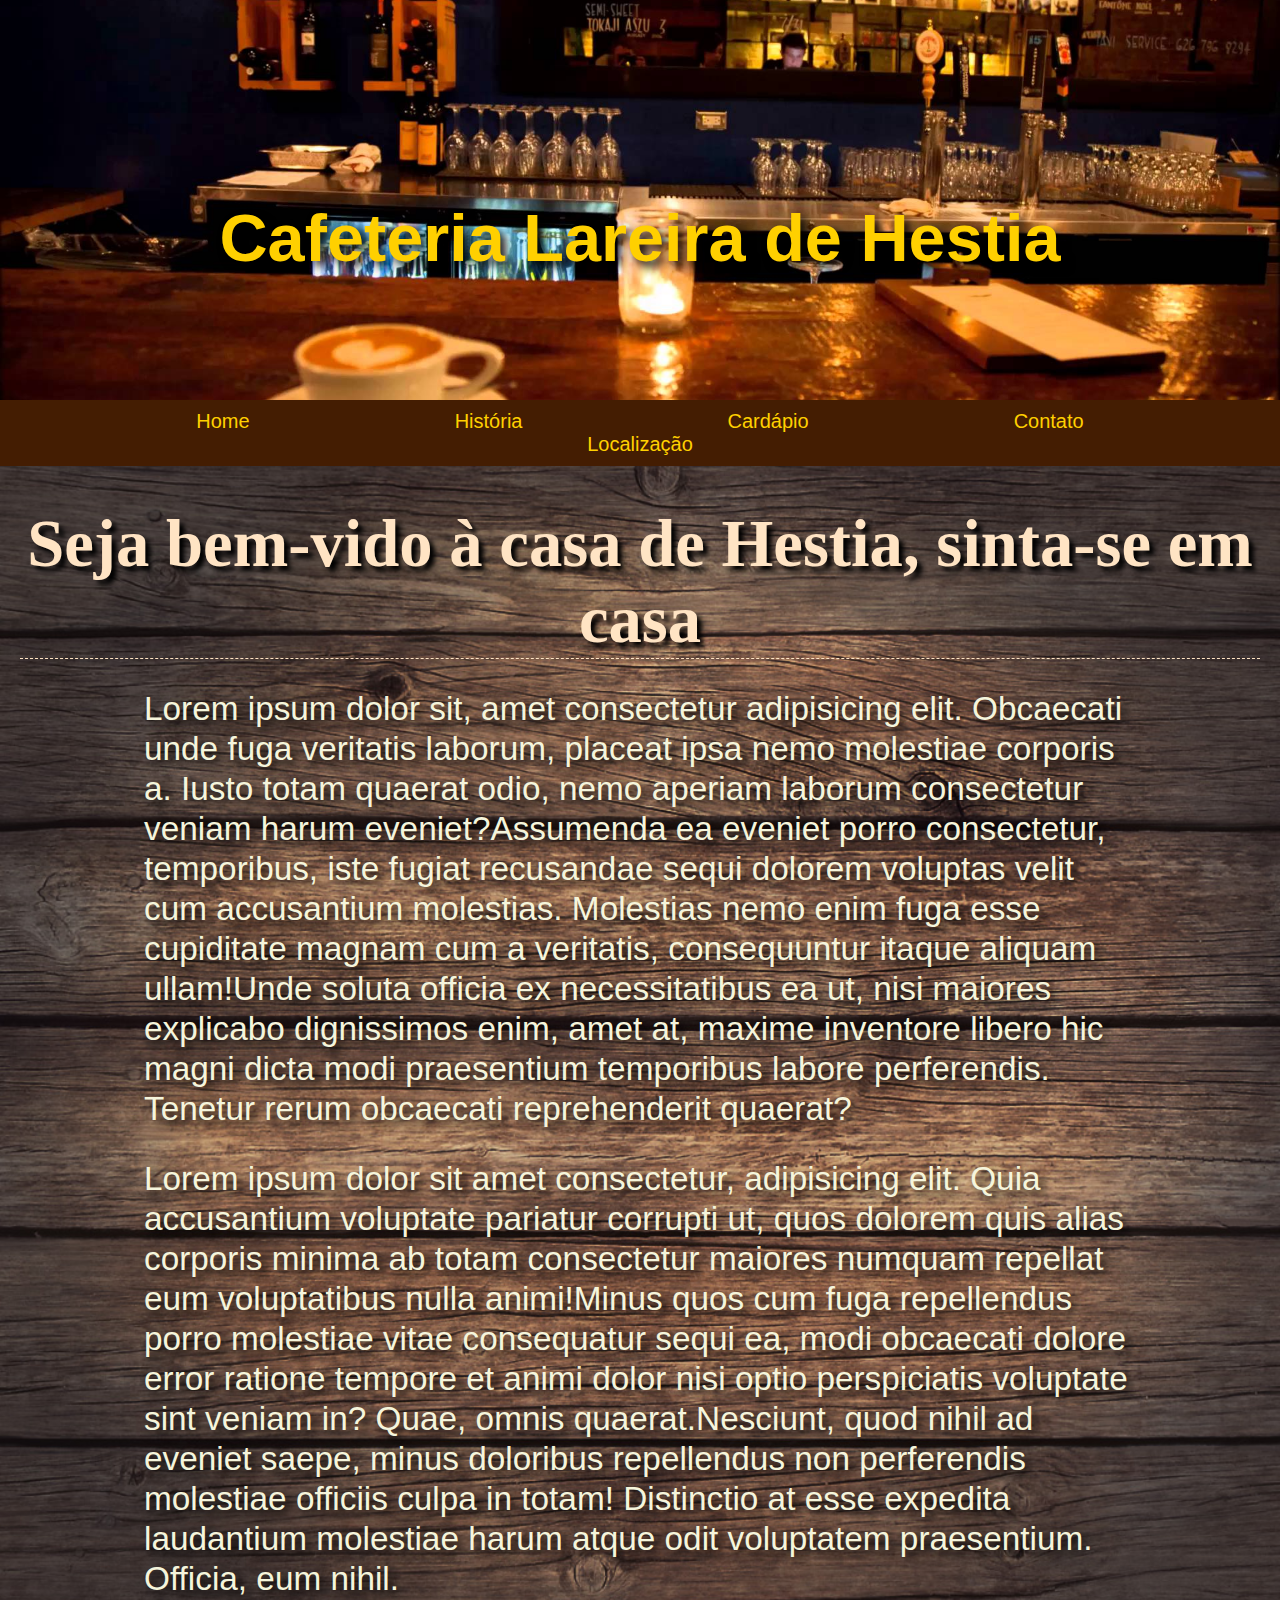
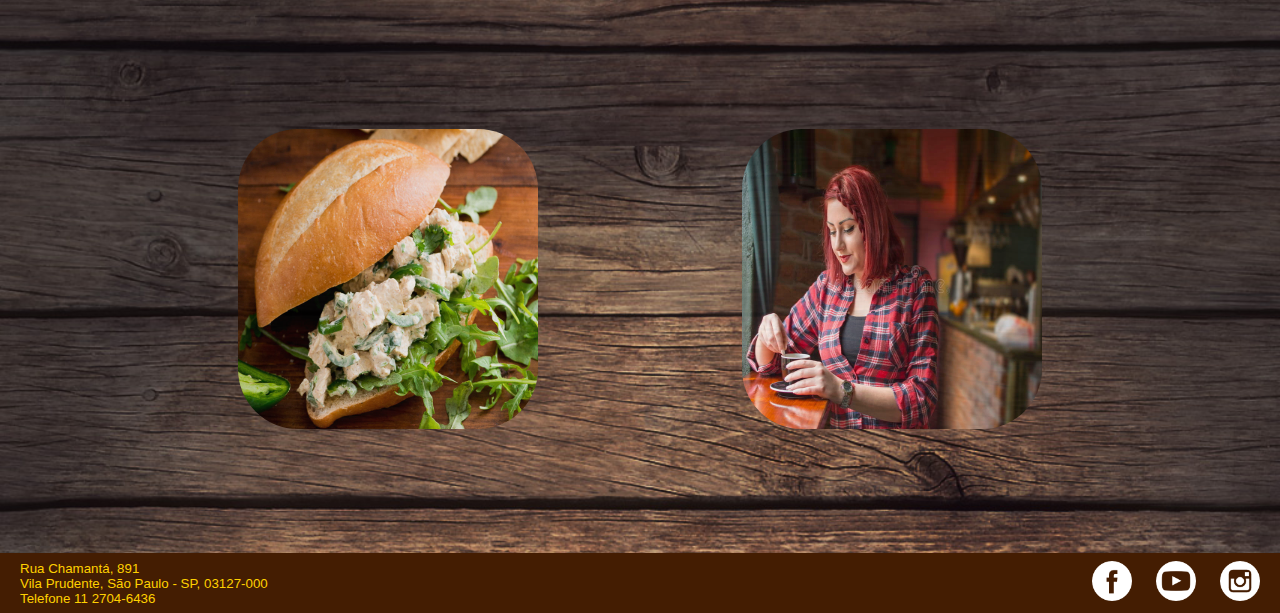
<file: 2-06042022/cafeteria/index.html>
<!DOCTYPE html>
<html lang="pt-br">
<head>
    <meta charset="UTF-8">
    <meta http-equiv="X-UA-Compatible" content="IE=edge">
    <meta name="viewport" content="width=device-width, initial-scale=1.0">
    <meta name="keywords" content="Cafeteria,café,bolo,croissant">
    <link rel="stylesheet" href="css/styles.css">
    <title>Lareira de Hestia</title>
</head>
<body>
    <header>
        <h1>Cafeteria Lareira de Hestia</h1>
    </header>
    <nav>
        <ul>
            <li><a href="index.html">Home</a></li>
            <li><a href="historia.html">História</a></li>
            <li><a href="cardapio.html">Cardápio</a></li>
            <li><a href="contato.html">Contato</a></li>
            <li><a href="localizacao.html">Localização</a></li>
        </ul>
    </nav>
    <main>
        <h2>Seja bem-vido à casa de Hestia, sinta-se em casa</h2>
        <p><span>Lorem ipsum dolor sit, amet consectetur adipisicing elit. Obcaecati unde fuga veritatis laborum, placeat ipsa nemo molestiae corporis a. Iusto totam quaerat odio, nemo aperiam laborum consectetur veniam harum eveniet?</span><span>Assumenda ea eveniet porro consectetur, temporibus, iste fugiat recusandae sequi dolorem voluptas velit cum accusantium molestias. Molestias nemo enim fuga esse cupiditate magnam cum a veritatis, consequuntur itaque aliquam ullam!</span><span>Unde soluta officia ex necessitatibus ea ut, nisi maiores explicabo dignissimos enim, amet at, maxime inventore libero hic magni dicta modi praesentium temporibus labore perferendis. Tenetur rerum obcaecati reprehenderit quaerat?</span></p>
        <p><span>Lorem ipsum dolor sit amet consectetur, adipisicing elit. Quia accusantium voluptate pariatur corrupti ut, quos dolorem quis alias corporis minima ab totam consectetur maiores numquam repellat eum voluptatibus nulla animi!</span><span>Minus quos cum fuga repellendus porro molestiae vitae consequatur sequi ea, modi obcaecati dolore error ratione tempore et animi dolor nisi optio perspiciatis voluptate sint veniam in? Quae, omnis quaerat.</span><span>Nesciunt, quod nihil ad eveniet saepe, minus doloribus repellendus non perferendis molestiae officiis culpa in totam! Distinctio at esse expedita laudantium molestiae harum atque odit voluptatem praesentium. Officia, eum nihil.</span></p>
        <div id="imghome">
            <img src="img/lanche11.jpg" alt="Lanche natural de frango">
            <img src="img/tomarcafe3.jpg" alt="Mulher ruiva tomando café">
        </div>
    </main>
    <footer>
        <div id="endereco">
            Rua Chamantá, 891 <br>
            Vila Prudente, São Paulo - SP, 03127-000 <br>
            Telefone 11 2704-6436
        </div>
        
        <div id="redes">
            <ul>
                <li><a href="https://www.facebook.com" target="_blank"><img src="img/facebook.png" alt="Acesse nosso Facebook"></a></li>
                <li><a href="https://www.youtube.com" target="_blank"><img src="img/youtube.png" alt="Acesse nosso YouTube"></a></li>
                <li><a href="https://www.instagram.com" target="_blank"><img src="img/instagram.png" alt="Acesse nosso Instagram"></a></li>
            </ul>
        </div>
    </footer>

</body>
</html>
</file>
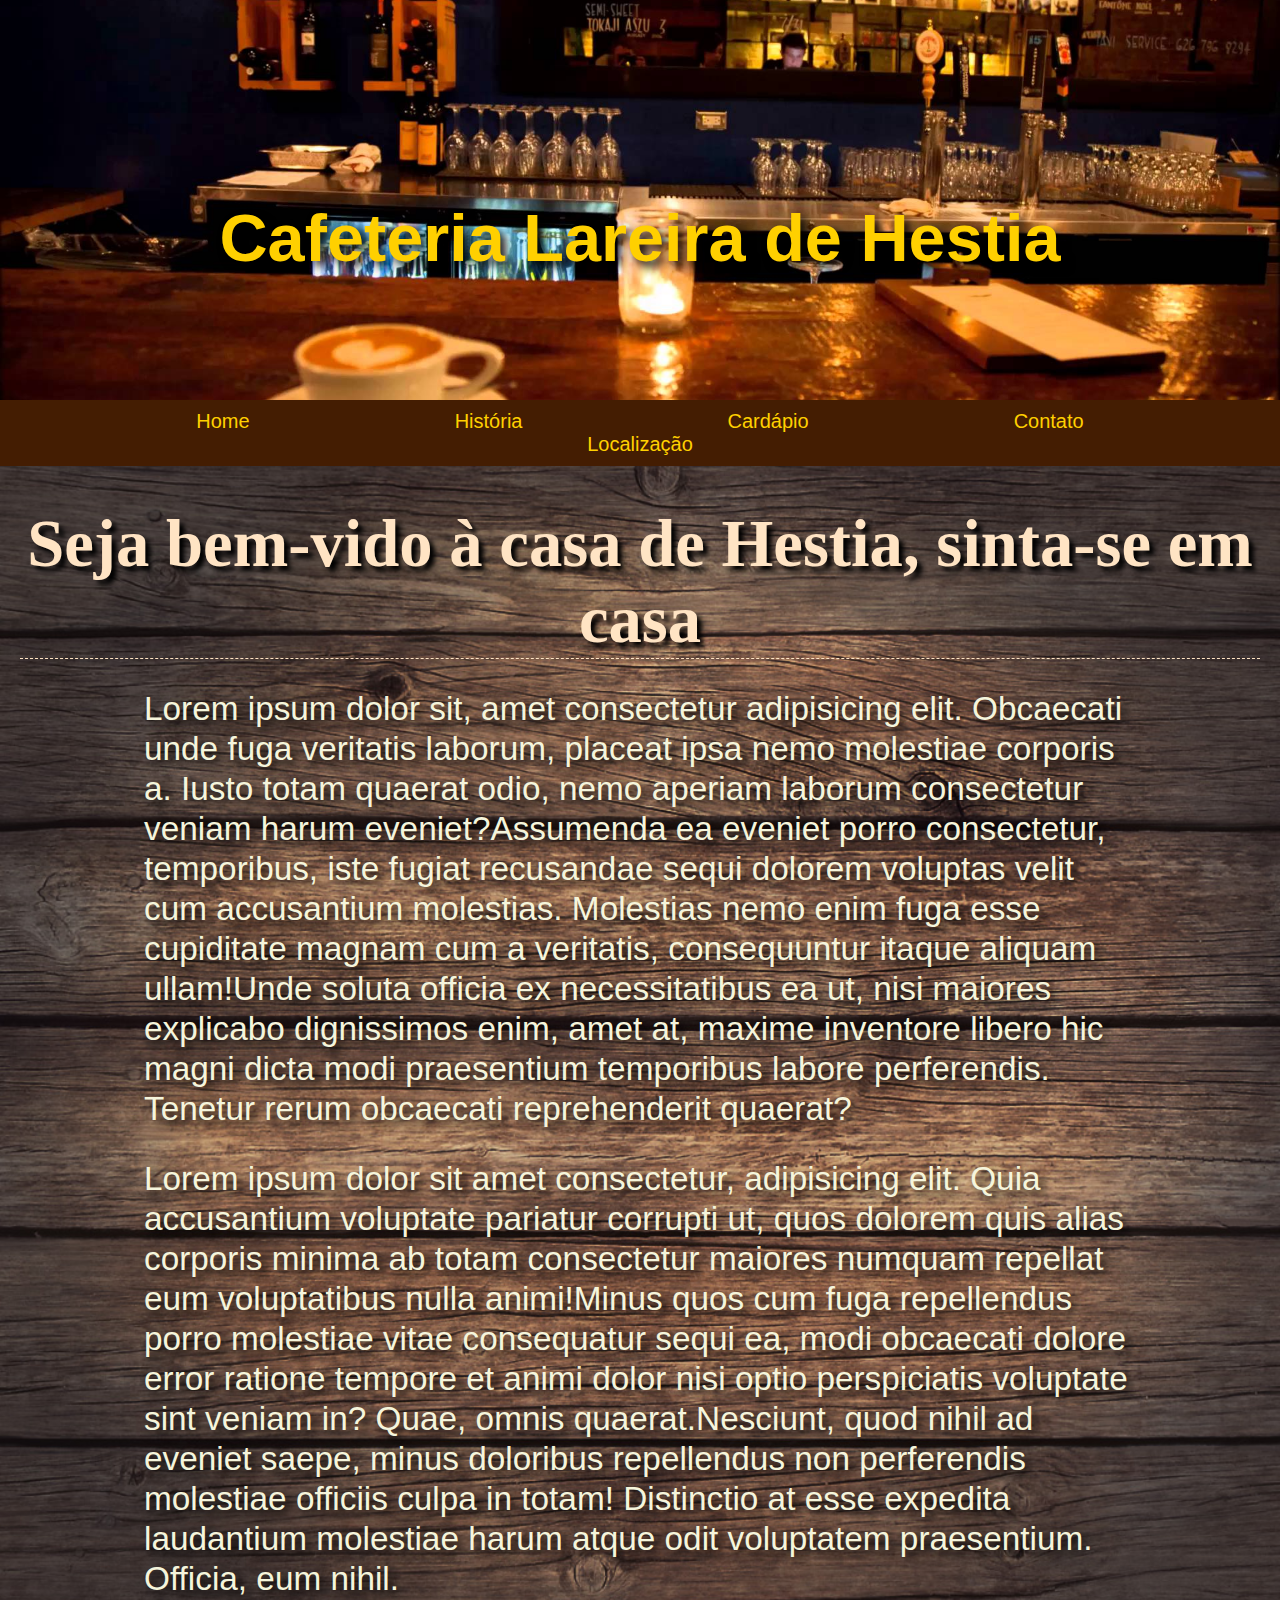
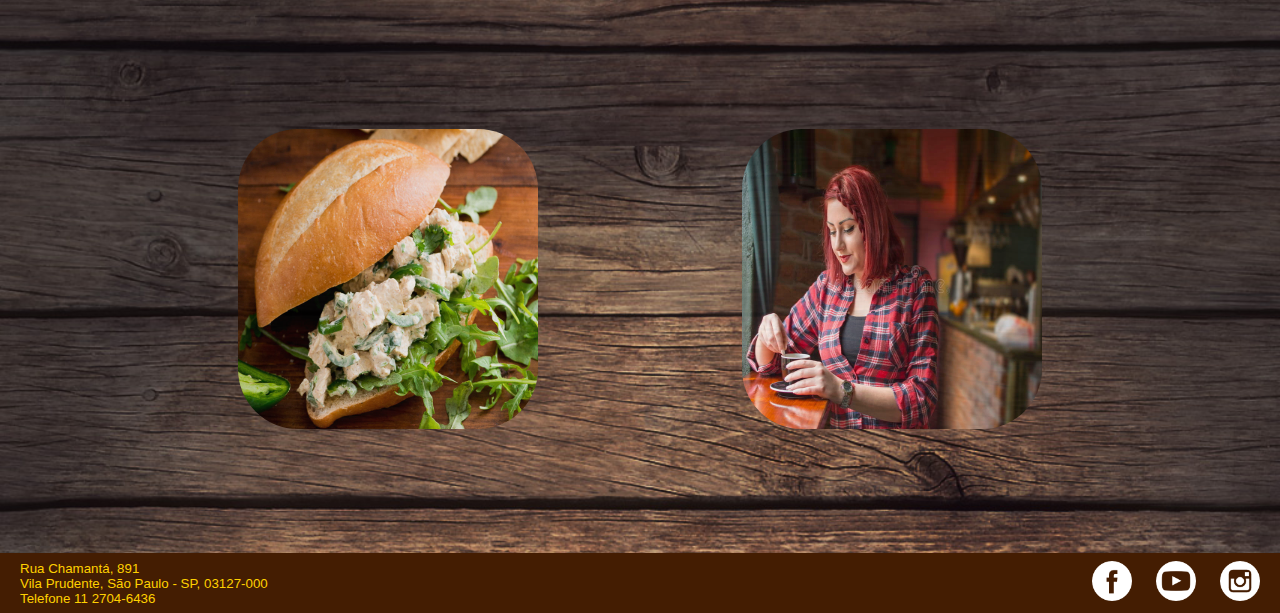
<file: 4-13042022/cafeteria/index.html>
<!DOCTYPE html>
<html lang="pt-br">
<head>
    <meta charset="UTF-8">
    <meta http-equiv="X-UA-Compatible" content="IE=edge">
    <meta name="viewport" content="width=device-width, initial-scale=1.0">
    <meta name="keywords" content="Cafeteria,café,bolo,croissant">
    <link rel="stylesheet" href="css/styles.css">
    <title>Lareira de Hestia</title>
</head>
<body>
    <header>
        <a id="abrir" href="#" onclick="abrir()">&#9776;</a>
        <h1>Cafeteria Lareira de Hestia</h1>
    </header>
    <nav>
        <a id="fechar" href="#" onclick="fechar()">&times;</a>
        <ul>
            <li><a href="index.html">Home</a></li>
            <li><a href="historia.html">História</a></li>
            <li><a href="cardapio.html">Cardápio</a></li>
            <li><a href="contato.html">Contato</a></li>
            <li><a href="localizacao.html">Localização</a></li>
        </ul>
    </nav>
    <main>
        <h2>Seja bem-vido à casa de Hestia, sinta-se em casa</h2>
        <p><span>Lorem ipsum dolor sit, amet consectetur adipisicing elit. Obcaecati unde fuga veritatis laborum, placeat ipsa nemo molestiae corporis a. Iusto totam quaerat odio, nemo aperiam laborum consectetur veniam harum eveniet?</span><span>Assumenda ea eveniet porro consectetur, temporibus, iste fugiat recusandae sequi dolorem voluptas velit cum accusantium molestias. Molestias nemo enim fuga esse cupiditate magnam cum a veritatis, consequuntur itaque aliquam ullam!</span><span>Unde soluta officia ex necessitatibus ea ut, nisi maiores explicabo dignissimos enim, amet at, maxime inventore libero hic magni dicta modi praesentium temporibus labore perferendis. Tenetur rerum obcaecati reprehenderit quaerat?</span></p>
        <p><span>Lorem ipsum dolor sit amet consectetur, adipisicing elit. Quia accusantium voluptate pariatur corrupti ut, quos dolorem quis alias corporis minima ab totam consectetur maiores numquam repellat eum voluptatibus nulla animi!</span><span>Minus quos cum fuga repellendus porro molestiae vitae consequatur sequi ea, modi obcaecati dolore error ratione tempore et animi dolor nisi optio perspiciatis voluptate sint veniam in? Quae, omnis quaerat.</span><span>Nesciunt, quod nihil ad eveniet saepe, minus doloribus repellendus non perferendis molestiae officiis culpa in totam! Distinctio at esse expedita laudantium molestiae harum atque odit voluptatem praesentium. Officia, eum nihil.</span></p>
        <div id="imghome">
            <img src="img/lanche11.jpg" alt="Lanche natural de frango">
            <img src="img/tomarcafe3.jpg" alt="Mulher ruiva tomando café">
        </div>
    </main>
    <footer>
        <div id="endereco">
            Rua Chamantá, 891 <br>
            Vila Prudente, São Paulo - SP, 03127-000 <br>
            Telefone 11 2704-6436
        </div>
        
        <div id="redes">
            <ul>
                <li><a href="https://www.facebook.com" target="_blank"><img src="img/facebook.png" alt="Acesse nosso Facebook"></a></li>
                <li><a href="https://www.youtube.com" target="_blank"><img src="img/youtube.png" alt="Acesse nosso YouTube"></a></li>
                <li><a href="https://www.instagram.com" target="_blank"><img src="img/instagram.png" alt="Acesse nosso Instagram"></a></li>
            </ul>
        </div>
    </footer>

    <script>
        function abrir(){
            document.getElementsByTagName("nav")[0].style.left="0px"
        }
        function fechar(){
            document.getElementsByTagName("nav")[0].style.left="-200px"
        }
    </script>

</body>
</html>
</file>
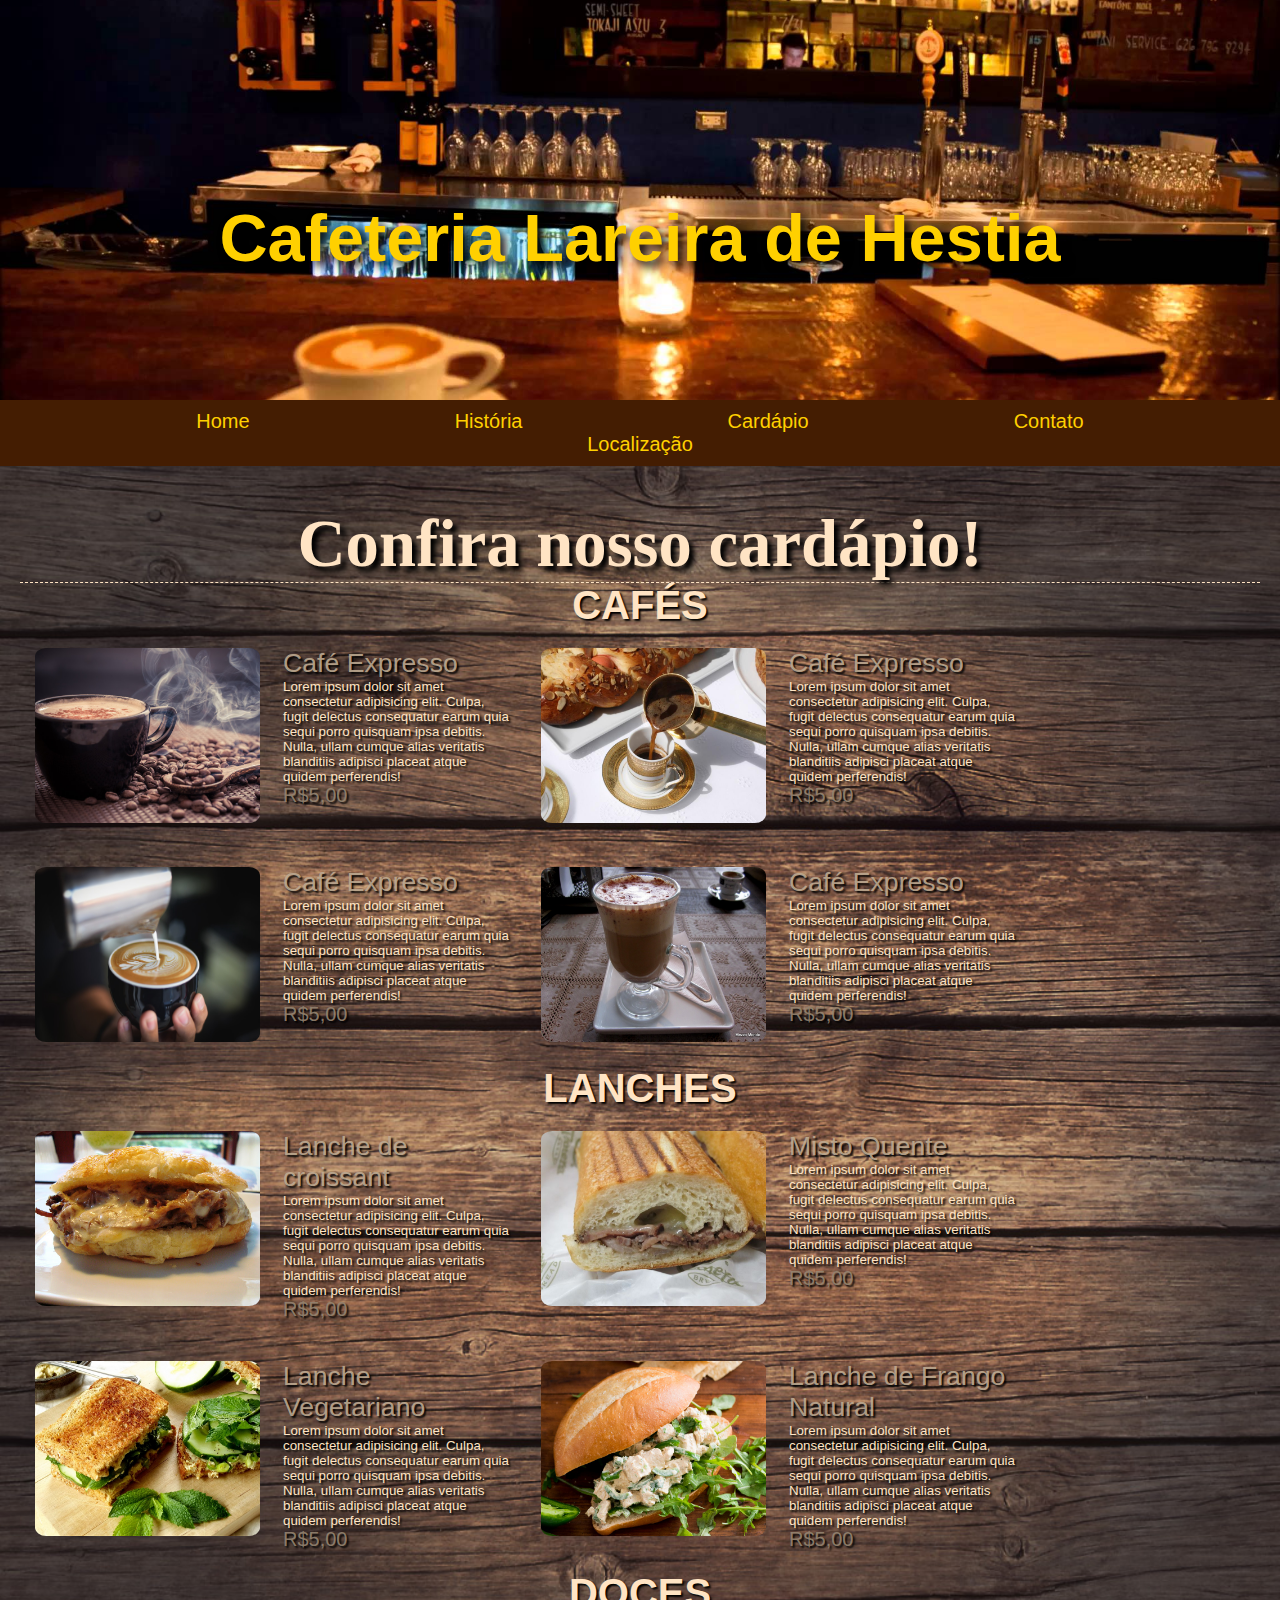
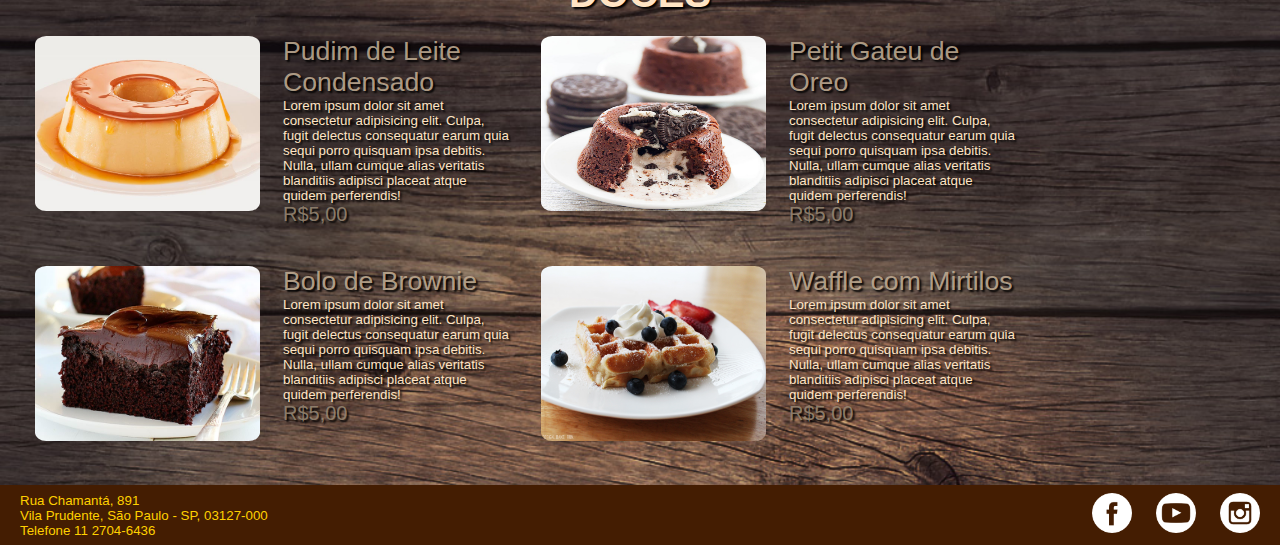
<file: 2-06042022/cafeteria/cardapio.html>
<!DOCTYPE html>
<html lang="pt-br">
<head>
    <meta charset="UTF-8">
    <meta http-equiv="X-UA-Compatible" content="IE=edge">
    <meta name="viewport" content="width=device-width, initial-scale=1.0">
    <meta name="keywords" content="Cafeteria,café,bolo,croissant">
    <link rel="stylesheet" href="css/styles.css">
    <title>Lareira de Hestia</title>
</head>
<body>
    <header>
        <h1>Cafeteria Lareira de Hestia</h1>
    </header>
    <nav>
        <ul>
            <li><a href="index.html">Home</a></li>
            <li><a href="historia.html">História</a></li>
            <li><a href="cardapio.html">Cardápio</a></li>
            <li><a href="contato.html">Contato</a></li>
            <li><a href="localizacao.html">Localização</a></li>
        </ul>
    </nav>
    <main>
        <h2>Confira nosso cardápio!</h2>
           <!--Inicio estrutura cafés-->
        <h3>Cafés</h3>
        <div id="linha">
            <!-- inicio 1° produto -->
            <div id="produto">
                <div id="imgprod">
                    <img src="img/cafe5.jpg" alt="Café decorado com grãos ao lado">
                </div>
                <div id="descricao">
                    <h4>Café Expresso</h4>
                    <h5>Lorem ipsum dolor sit amet consectetur adipisicing elit. Culpa, fugit delectus consequatur earum quia sequi porro quisquam ipsa debitis. Nulla, ullam cumque alias veritatis blanditiis adipisci placeat atque quidem perferendis!</h5>
                    <h6>R$5,00</h6>
                </div>
            </div>
            <!-- fim 1° produto -->
            <!-- inicio 2° produto -->
            <div id="produto">
                <div id="imgprod">
                    <img src="img/cafe3.jpg" alt="Café sendo servido em uma xícara">
                </div>
                <div id="descricao">
                    <h4>Café Expresso</h4>
                    <h5>Lorem ipsum dolor sit amet consectetur adipisicing elit. Culpa, fugit delectus consequatur earum quia sequi porro quisquam ipsa debitis. Nulla, ullam cumque alias veritatis blanditiis adipisci placeat atque quidem perferendis!</h5>
                    <h6>R$5,00</h6>
                </div>
            </div>
            <!-- fim 2° produto -->
            <!-- inicio 3° produto -->
            <div id="produto">
                <div id="imgprod">
                    <img src="img/cafe7.jpeg" alt="Café decorado com grãos ao lado">
                </div>
                <div id="descricao">
                    <h4>Café Expresso</h4>
                    <h5>Lorem ipsum dolor sit amet consectetur adipisicing elit. Culpa, fugit delectus consequatur earum quia sequi porro quisquam ipsa debitis. Nulla, ullam cumque alias veritatis blanditiis adipisci placeat atque quidem perferendis!</h5>
                    <h6>R$5,00</h6>
                </div>
            </div>
            <!-- fim 3° produto -->
            <!-- inicio 4° produto -->
            <div id="produto">
                <div id="imgprod">
                    <img src="img/cafe12.jpg" alt="Café decorado com grãos ao lado">
                </div>
                <div id="descricao">
                    <h4>Café Expresso</h4>
                    <h5>Lorem ipsum dolor sit amet consectetur adipisicing elit. Culpa, fugit delectus consequatur earum quia sequi porro quisquam ipsa debitis. Nulla, ullam cumque alias veritatis blanditiis adipisci placeat atque quidem perferendis!</h5>
                    <h6>R$5,00</h6>
                </div>
            </div>
            <!-- fim 4° produto -->
        </div>
        <!-- Fim estrutura cafés -->
      
        <!--Inicio estrutura salgados-->
        <h3>Lanches</h3>
        <div id="linha">
            <!-- inicio 1° produto -->
            <div id="produto">
                <div id="imgprod">
                    <img src="img/croissant2.jpg" alt="Café decorado com grãos ao lado">
                </div>
                <div id="descricao">
                    <h4>Lanche de croissant</h4>
                    <h5>Lorem ipsum dolor sit amet consectetur adipisicing elit. Culpa, fugit delectus consequatur earum quia sequi porro quisquam ipsa debitis. Nulla, ullam cumque alias veritatis blanditiis adipisci placeat atque quidem perferendis!</h5>
                    <h6>R$5,00</h6>
                </div>
            </div>
            <!-- fim 1° produto -->
            <!-- inicio 2° produto -->
            <div id="produto">
                <div id="imgprod">
                    <img src="img/lanche2.jpg" alt="Café sendo servido em uma xícara">
                </div>
                <div id="descricao">
                    <h4>Misto Quente</h4>
                    <h5>Lorem ipsum dolor sit amet consectetur adipisicing elit. Culpa, fugit delectus consequatur earum quia sequi porro quisquam ipsa debitis. Nulla, ullam cumque alias veritatis blanditiis adipisci placeat atque quidem perferendis!</h5>
                    <h6>R$5,00</h6>
                </div>
            </div>
            <!-- fim 2° produto -->
            <!-- inicio 3° produto -->
            <div id="produto">
                <div id="imgprod">
                    <img src="img/lanche8.jpg" alt="Café decorado com grãos ao lado">
                </div>
                <div id="descricao">
                    <h4>Lanche Vegetariano</h4>
                    <h5>Lorem ipsum dolor sit amet consectetur adipisicing elit. Culpa, fugit delectus consequatur earum quia sequi porro quisquam ipsa debitis. Nulla, ullam cumque alias veritatis blanditiis adipisci placeat atque quidem perferendis!</h5>
                    <h6>R$5,00</h6>
                </div>
            </div>
            <!-- fim 3° produto -->
            <!-- inicio 4° produto -->
            <div id="produto">
                <div id="imgprod">
                    <img src="img/lanche11.jpg" alt="Café decorado com grãos ao lado">
                </div>
                <div id="descricao">
                    <h4>Lanche de Frango Natural</h4>
                    <h5>Lorem ipsum dolor sit amet consectetur adipisicing elit. Culpa, fugit delectus consequatur earum quia sequi porro quisquam ipsa debitis. Nulla, ullam cumque alias veritatis blanditiis adipisci placeat atque quidem perferendis!</h5>
                    <h6>R$5,00</h6>
                </div>
            </div>
            <!-- fim 4° produto -->
        </div>
        <!-- Fim estrutura Lanches -->
          <!--Inicio estrutura doces-->
          <h3>doces</h3>
          <div id="linha">
              <!-- inicio 1° produto -->
              <div id="produto">
                  <div id="imgprod">
                      <img src="img/sobremesa7.jpg" alt="Café decorado com grãos ao lado">
                  </div>
                  <div id="descricao">
                      <h4>Pudim de Leite Condensado</h4>
                      <h5>Lorem ipsum dolor sit amet consectetur adipisicing elit. Culpa, fugit delectus consequatur earum quia sequi porro quisquam ipsa debitis. Nulla, ullam cumque alias veritatis blanditiis adipisci placeat atque quidem perferendis!</h5>
                      <h6>R$5,00</h6>
                  </div>
              </div>
              <!-- fim 1° produto -->
              <!-- inicio 2° produto -->
              <div id="produto">
                  <div id="imgprod">
                      <img src="img/cake5.jpg" alt="Café sendo servido em uma xícara">
                  </div>
                  <div id="descricao">
                      <h4>Petit Gateu de Oreo</h4>
                      <h5>Lorem ipsum dolor sit amet consectetur adipisicing elit. Culpa, fugit delectus consequatur earum quia sequi porro quisquam ipsa debitis. Nulla, ullam cumque alias veritatis blanditiis adipisci placeat atque quidem perferendis!</h5>
                      <h6>R$5,00</h6>
                  </div>
              </div>
              <!-- fim 2° produto -->
              <!-- inicio 3° produto -->
              <div id="produto">
                  <div id="imgprod">
                      <img src="img/cake3.jpg" alt="Café decorado com grãos ao lado">
                  </div>
                  <div id="descricao">
                      <h4>Bolo de Brownie</h4>
                      <h5>Lorem ipsum dolor sit amet consectetur adipisicing elit. Culpa, fugit delectus consequatur earum quia sequi porro quisquam ipsa debitis. Nulla, ullam cumque alias veritatis blanditiis adipisci placeat atque quidem perferendis!</h5>
                      <h6>R$5,00</h6>
                  </div>
              </div>
              <!-- fim 3° produto -->
              <!-- inicio 4° produto -->
              <div id="produto">
                  <div id="imgprod">
                      <img src="img/folhado1.jpg" alt="Café decorado com grãos ao lado">
                  </div>
                  <div id="descricao">
                      <h4>Waffle com Mirtilos</h4>
                      <h5>Lorem ipsum dolor sit amet consectetur adipisicing elit. Culpa, fugit delectus consequatur earum quia sequi porro quisquam ipsa debitis. Nulla, ullam cumque alias veritatis blanditiis adipisci placeat atque quidem perferendis!</h5>
                      <h6>R$5,00</h6>
                  </div>
              </div>
              <!-- fim 4° produto -->
          </div>
          <!-- Fim estrutura doces -->
    </main>    
    <footer>
        <div id="endereco">
            Rua Chamantá, 891 <br>
            Vila Prudente, São Paulo - SP, 03127-000 <br>
            Telefone 11 2704-6436
        </div>
        
        <div id="redes">
            <ul>
                <li><a href="https://www.facebook.com" target="_blank"><img src="img/facebook.png" alt="Acesse nosso Facebook"></a></li>
                <li><a href="https://www.youtube.com" target="_blank"><img src="img/youtube.png" alt="Acesse nosso YouTube"></a></li>
                <li><a href="https://www.instagram.com" target="_blank"><img src="img/instagram.png" alt="Acesse nosso Instagram"></a></li>
            </ul>
        </div>
    </footer>

</body>
</html>
</file>
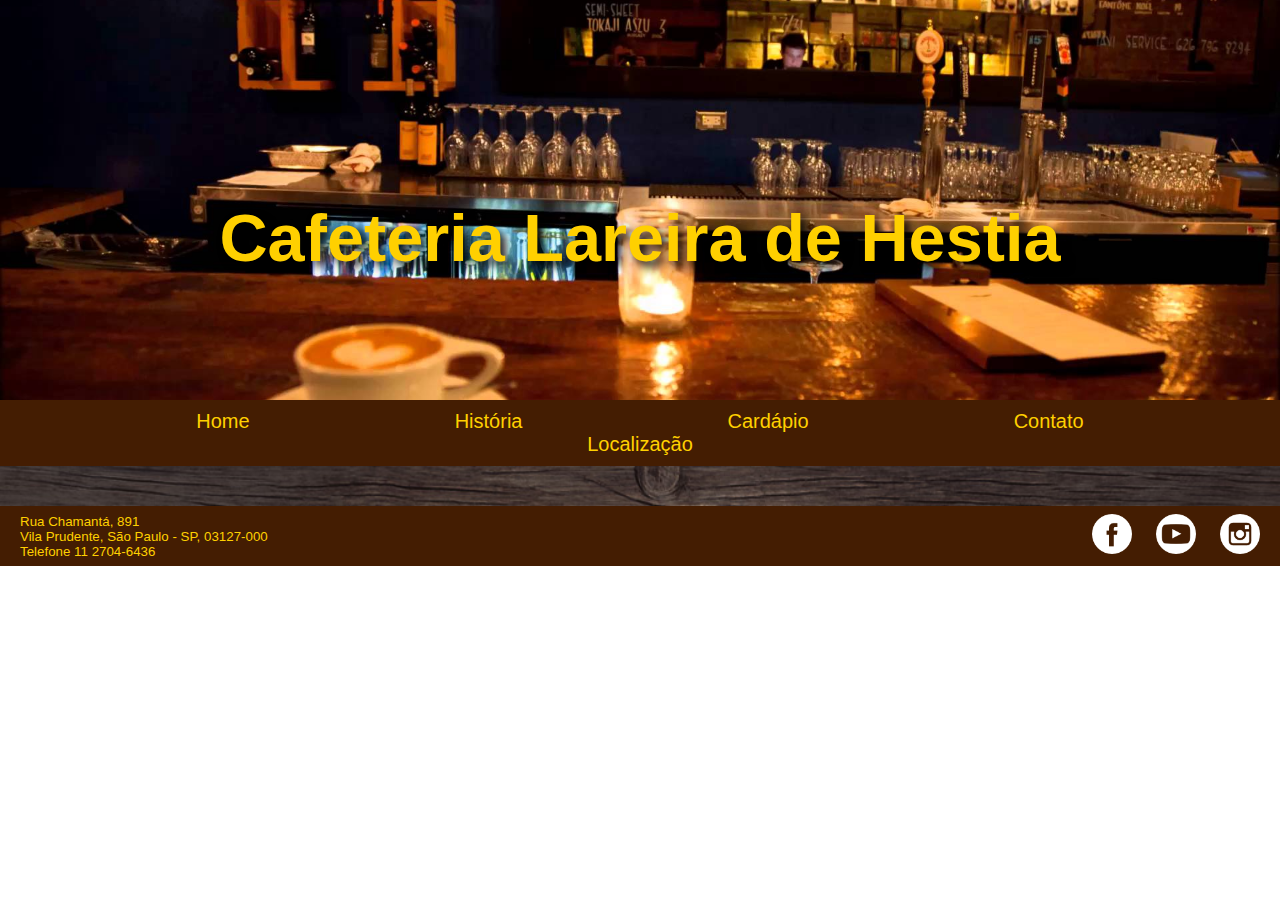
<file: 2-06042022/cafeteria/contato.html>
<!DOCTYPE html>
<html lang="pt-br">
<head>
    <meta charset="UTF-8">
    <meta http-equiv="X-UA-Compatible" content="IE=edge">
    <meta name="viewport" content="width=device-width, initial-scale=1.0">
    <meta name="keywords" content="Cafeteria,café,bolo,croissant">
    <link rel="stylesheet" href="css/styles.css">
    <title>Lareira de Hestia</title>
</head>
<body>
    <header>
        <h1>Cafeteria Lareira de Hestia</h1>
    </header>
    <nav>
        <ul>
            <li><a href="index.html">Home</a></li>
            <li><a href="historia.html">História</a></li>
            <li><a href="cardapio.html">Cardápio</a></li>
            <li><a href="contato.html">Contato</a></li>
            <li><a href="localizacao.html">Localização</a></li>
        </ul>
    </nav>
    <main></main>
    <footer>
        <div id="endereco">
            Rua Chamantá, 891 <br>
            Vila Prudente, São Paulo - SP, 03127-000 <br>
            Telefone 11 2704-6436
        </div>
        
        <div id="redes">
            <ul>
                <li><a href="https://www.facebook.com" target="_blank"><img src="img/facebook.png" alt="Acesse nosso Facebook"></a></li>
                <li><a href="https://www.youtube.com" target="_blank"><img src="img/youtube.png" alt="Acesse nosso YouTube"></a></li>
                <li><a href="https://www.instagram.com" target="_blank"><img src="img/instagram.png" alt="Acesse nosso Instagram"></a></li>
            </ul>
        </div>
    </footer>

</body>
</html>
</file>
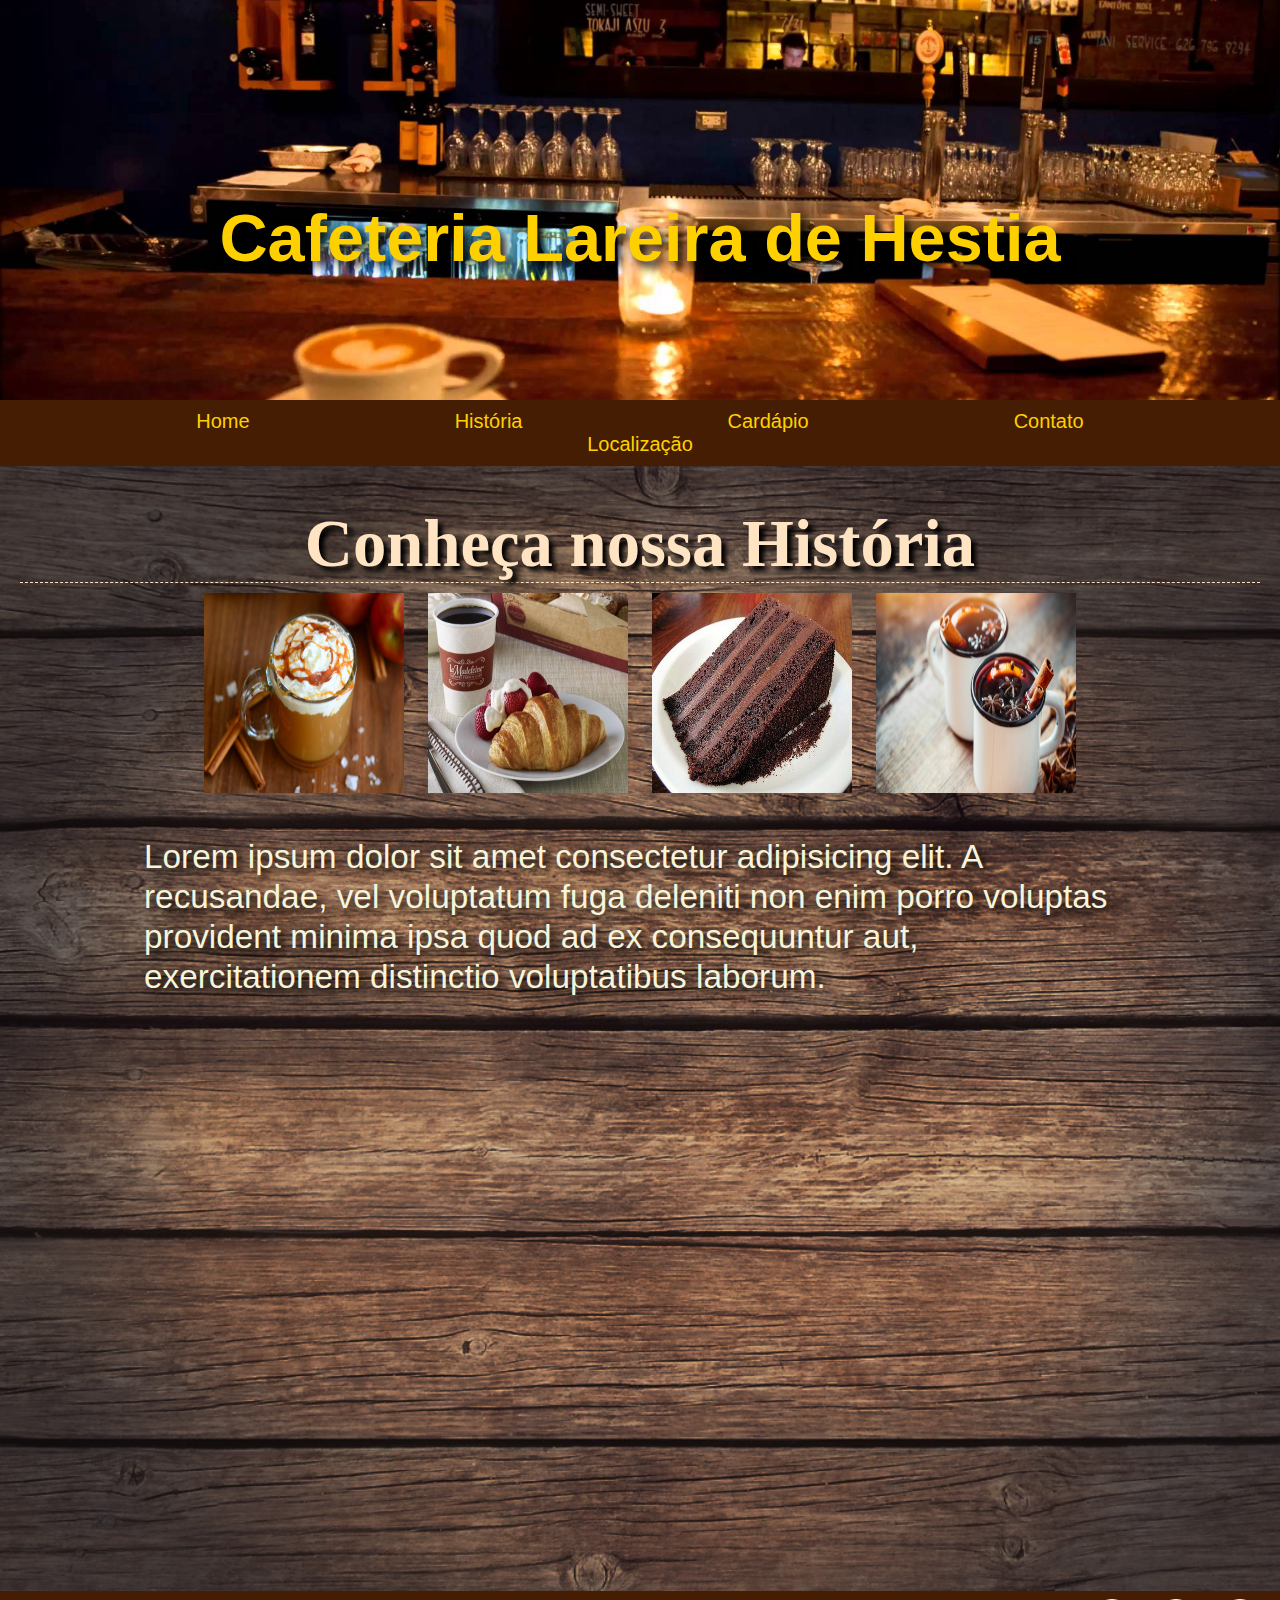
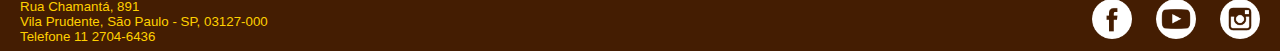
<file: 2-06042022/cafeteria/historia.html>
<!DOCTYPE html>
<html lang="pt-br">
<head>
    <meta charset="UTF-8">
    <meta http-equiv="X-UA-Compatible" content="IE=edge">
    <meta name="viewport" content="width=device-width, initial-scale=1.0">
    <meta name="keywords" content="Cafeteria,café,bolo,croissant">
    <link rel="stylesheet" href="css/styles.css">
    <title>Lareira de Hestia</title>
</head>
<body>
    <header>
        <h1>Cafeteria Lareira de Hestia</h1>
    </header>
    <nav>
        <ul>
            <li><a href="index.html">Home</a></li>
            <li><a href="historia.html">História</a></li>
            <li><a href="cardapio.html">Cardápio</a></li>
            <li><a href="contato.html">Contato</a></li>
            <li><a href="localizacao.html">Localização</a></li>
        </ul>
    </nav>
    <main>
        <h2>Conheça nossa História</h2>
        <div id="imghistoria">
            <img src="img/bebida.jpg" alt="Capuccino com cobertura de chantilly e caramelo">
            <img src="img/croissant4.jpg" alt="Croissant com morangos acompanhado por um copo de café">
            <img src="img/bolo7.png" alt="Fatia de bolo de mousse de chocolate">
            <img src="img/bebida9.jpg" alt="chá com anix, laranja e canela">
        </div>
        <p>Lorem ipsum dolor sit amet consectetur adipisicing elit. A recusandae, vel voluptatum fuga deleniti non enim porro voluptas provident minima ipsa quod ad ex consequuntur aut, exercitationem distinctio voluptatibus laborum.</p>
        <div id="videohistoria">
            <iframe width="560" height="315" src="https://www.youtube.com/embed/Th_syaxAW0k" title="YouTube video player" frameborder="0" allow="accelerometer; autoplay; clipboard-write; encrypted-media; gyroscope; picture-in-picture" allowfullscreen></iframe>
        </div>
    </main>
    <footer>
        <div id="endereco">
            Rua Chamantá, 891 <br>
            Vila Prudente, São Paulo - SP, 03127-000 <br>
            Telefone 11 2704-6436
        </div>
        
        <div id="redes">
            <ul>
                <li><a href="https://www.facebook.com" target="_blank"><img src="img/facebook.png" alt="Acesse nosso Facebook"></a></li>
                <li><a href="https://www.youtube.com" target="_blank"><img src="img/youtube.png" alt="Acesse nosso YouTube"></a></li>
                <li><a href="https://www.instagram.com" target="_blank"><img src="img/instagram.png" alt="Acesse nosso Instagram"></a></li>
            </ul>
        </div>
    </footer>

</body>
</html>
</file>
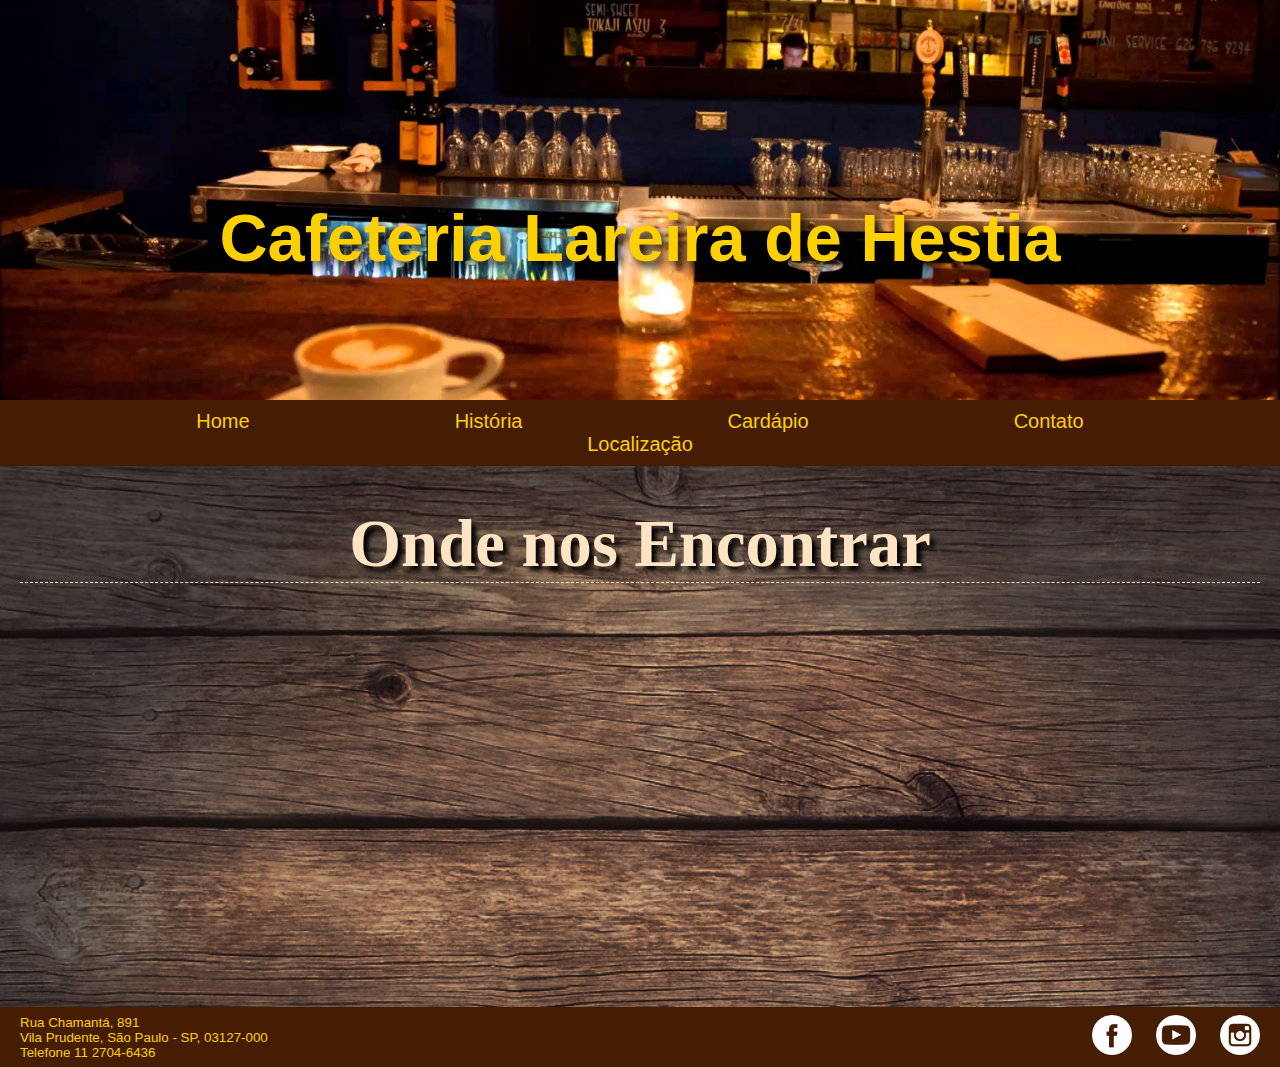
<file: 2-06042022/cafeteria/localizacao.html>
<!DOCTYPE html>
<html lang="pt-br">
<head>
    <meta charset="UTF-8">
    <meta http-equiv="X-UA-Compatible" content="IE=edge">
    <meta name="viewport" content="width=device-width, initial-scale=1.0">
    <meta name="keywords" content="Cafeteria,café,bolo,croissant">
    <link rel="stylesheet" href="css/styles.css">
    <title>Lareira de Hestia</title>
</head>
<body>
    <header>
        <h1>Cafeteria Lareira de Hestia</h1>
    </header>
    <nav>
        <ul>
            <li><a href="index.html">Home</a></li>
            <li><a href="historia.html">História</a></li>
            <li><a href="cardapio.html">Cardápio</a></li>
            <li><a href="contato.html">Contato</a></li>
            <li><a href="localizacao.html">Localização</a></li>
        </ul>
    </nav>
    <main>
        <h2>Onde nos Encontrar</h2>
        <div id="mapa">
            <iframe src="https://www.google.com/maps/embed?pb=!1m18!1m12!1m3!1d3656.7088903209637!2d-46.58881928491642!3d-23.578896568125355!2m3!1f0!2f0!3f0!3m2!1i1024!2i768!4f13.1!3m3!1m2!1s0x94ce5c05858c6e17%3A0x223f4e51fa169139!2sFran&#39;s%20Caf%C3%A9!5e0!3m2!1spt-BR!2sbr!4v1649428396646!5m2!1spt-BR!2sbr" style="border:0;" allowfullscreen="" loading="lazy" referrerpolicy="no-referrer-when-downgrade"></iframe>
        </div>
    </main>
    <footer>
        <div id="endereco">
            Rua Chamantá, 891 <br>
            Vila Prudente, São Paulo - SP, 03127-000 <br>
            Telefone 11 2704-6436
        </div>
        
        <div id="redes">
            <ul>
                <li><a href="https://www.facebook.com" target="_blank"><img src="img/facebook.png" alt="Acesse nosso Facebook"></a></li>
                <li><a href="https://www.youtube.com" target="_blank"><img src="img/youtube.png" alt="Acesse nosso YouTube"></a></li>
                <li><a href="https://www.instagram.com" target="_blank"><img src="img/instagram.png" alt="Acesse nosso Instagram"></a></li>
            </ul>
        </div>
    </footer>

</body>
</html>
</file>
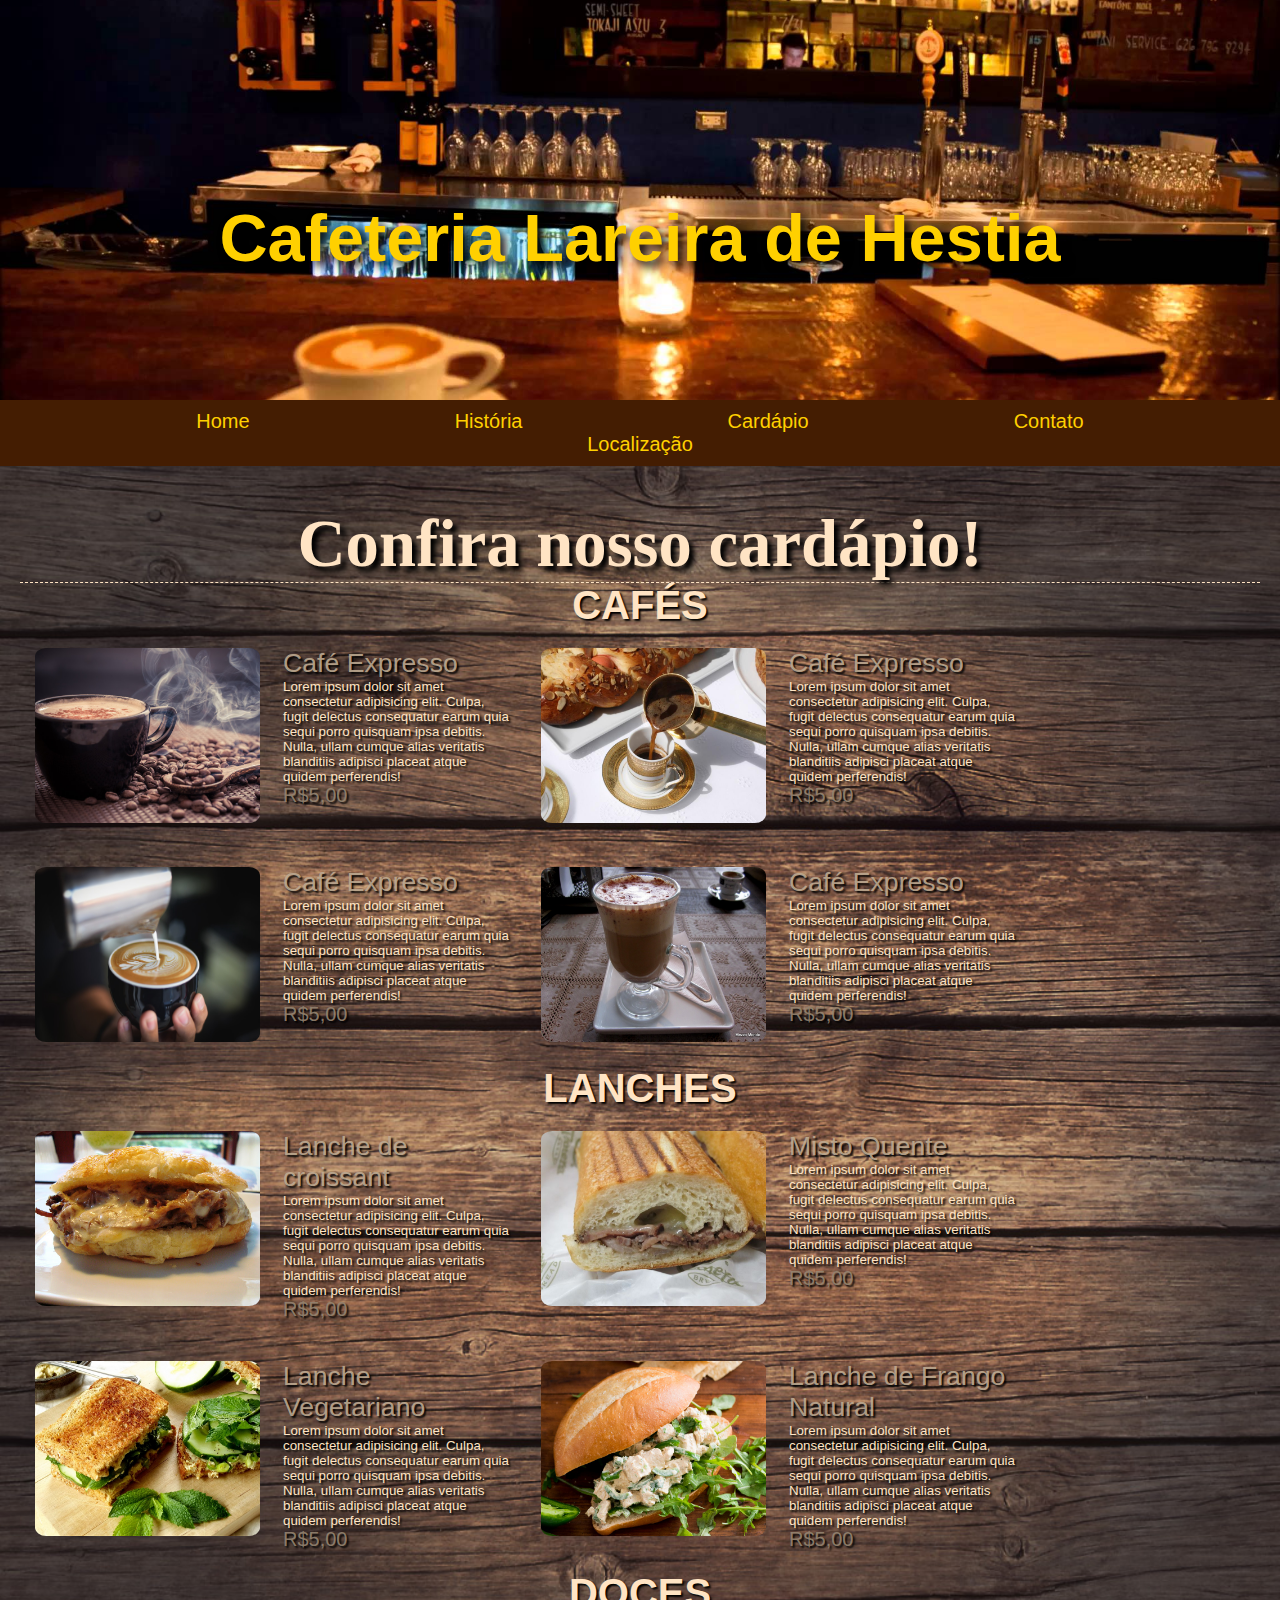
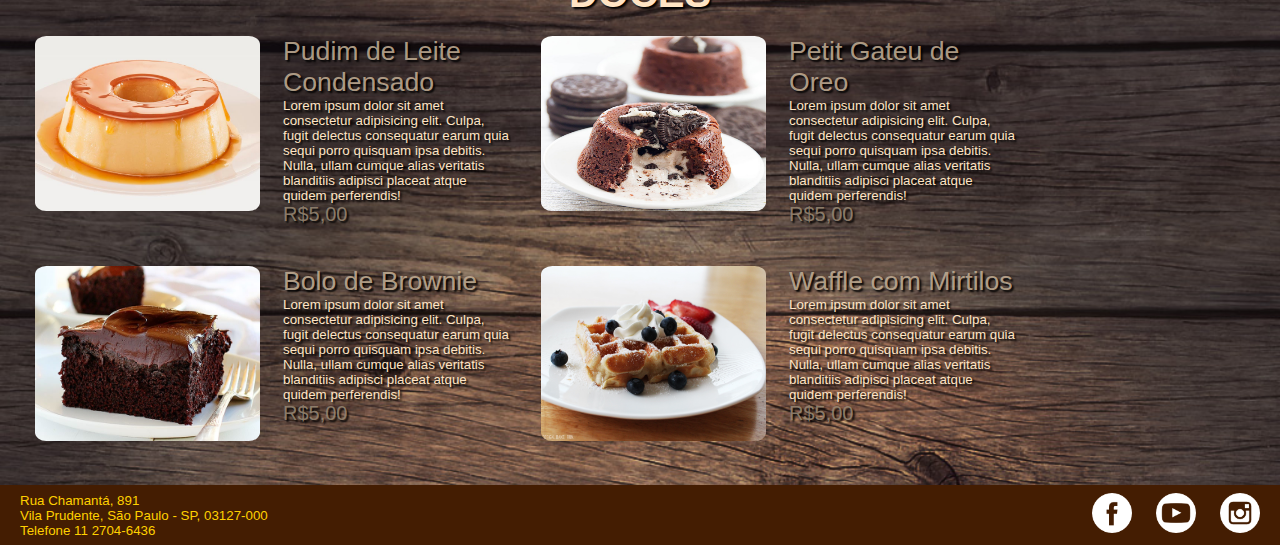
<file: 4-13042022/cafeteria/cardapio.html>
<!DOCTYPE html>
<html lang="pt-br">
<head>
    <meta charset="UTF-8">
    <meta http-equiv="X-UA-Compatible" content="IE=edge">
    <meta name="viewport" content="width=device-width, initial-scale=1.0">
    <meta name="keywords" content="Cafeteria,café,bolo,croissant">
    <link rel="stylesheet" href="css/styles.css">
    <title>Lareira de Hestia</title>
</head>
<body>
    <header>
        <a id="abrir" href="#" onclick="abrir()">&#9776;</a>
        <h1>Cafeteria Lareira de Hestia</h1>
    </header>
    <nav>
        <a id="fechar" href="#" onclick="fechar()">&times;</a>
        <ul>
            <li><a href="index.html">Home</a></li>
            <li><a href="historia.html">História</a></li>
            <li><a href="cardapio.html">Cardápio</a></li>
            <li><a href="contato.html">Contato</a></li>
            <li><a href="localizacao.html">Localização</a></li>
        </ul>
    </nav>
    <main>
        <h2>Confira nosso cardápio!</h2>
           <!--Inicio estrutura cafés-->
        <h3>Cafés</h3>
        <div id="linha">
            <!-- inicio 1° produto -->
            <div id="produto">
                <div id="imgprod">
                    <img src="img/cafe5.jpg" alt="Café decorado com grãos ao lado">
                </div>
                <div id="descricao">
                    <h4>Café Expresso</h4>
                    <h5>Lorem ipsum dolor sit amet consectetur adipisicing elit. Culpa, fugit delectus consequatur earum quia sequi porro quisquam ipsa debitis. Nulla, ullam cumque alias veritatis blanditiis adipisci placeat atque quidem perferendis!</h5>
                    <h6>R$5,00</h6>
                </div>
            </div>
            <!-- fim 1° produto -->
            <!-- inicio 2° produto -->
            <div id="produto">
                <div id="imgprod">
                    <img src="img/cafe3.jpg" alt="Café sendo servido em uma xícara">
                </div>
                <div id="descricao">
                    <h4>Café Expresso</h4>
                    <h5>Lorem ipsum dolor sit amet consectetur adipisicing elit. Culpa, fugit delectus consequatur earum quia sequi porro quisquam ipsa debitis. Nulla, ullam cumque alias veritatis blanditiis adipisci placeat atque quidem perferendis!</h5>
                    <h6>R$5,00</h6>
                </div>
            </div>
            <!-- fim 2° produto -->
            <!-- inicio 3° produto -->
            <div id="produto">
                <div id="imgprod">
                    <img src="img/cafe7.jpeg" alt="Café decorado com grãos ao lado">
                </div>
                <div id="descricao">
                    <h4>Café Expresso</h4>
                    <h5>Lorem ipsum dolor sit amet consectetur adipisicing elit. Culpa, fugit delectus consequatur earum quia sequi porro quisquam ipsa debitis. Nulla, ullam cumque alias veritatis blanditiis adipisci placeat atque quidem perferendis!</h5>
                    <h6>R$5,00</h6>
                </div>
            </div>
            <!-- fim 3° produto -->
            <!-- inicio 4° produto -->
            <div id="produto">
                <div id="imgprod">
                    <img src="img/cafe12.jpg" alt="Café decorado com grãos ao lado">
                </div>
                <div id="descricao">
                    <h4>Café Expresso</h4>
                    <h5>Lorem ipsum dolor sit amet consectetur adipisicing elit. Culpa, fugit delectus consequatur earum quia sequi porro quisquam ipsa debitis. Nulla, ullam cumque alias veritatis blanditiis adipisci placeat atque quidem perferendis!</h5>
                    <h6>R$5,00</h6>
                </div>
            </div>
            <!-- fim 4° produto -->
        </div>
        <!-- Fim estrutura cafés -->
      
        <!--Inicio estrutura salgados-->
        <h3>Lanches</h3>
        <div id="linha">
            <!-- inicio 1° produto -->
            <div id="produto">
                <div id="imgprod">
                    <img src="img/croissant2.jpg" alt="Café decorado com grãos ao lado">
                </div>
                <div id="descricao">
                    <h4>Lanche de croissant</h4>
                    <h5>Lorem ipsum dolor sit amet consectetur adipisicing elit. Culpa, fugit delectus consequatur earum quia sequi porro quisquam ipsa debitis. Nulla, ullam cumque alias veritatis blanditiis adipisci placeat atque quidem perferendis!</h5>
                    <h6>R$5,00</h6>
                </div>
            </div>
            <!-- fim 1° produto -->
            <!-- inicio 2° produto -->
            <div id="produto">
                <div id="imgprod">
                    <img src="img/lanche2.jpg" alt="Café sendo servido em uma xícara">
                </div>
                <div id="descricao">
                    <h4>Misto Quente</h4>
                    <h5>Lorem ipsum dolor sit amet consectetur adipisicing elit. Culpa, fugit delectus consequatur earum quia sequi porro quisquam ipsa debitis. Nulla, ullam cumque alias veritatis blanditiis adipisci placeat atque quidem perferendis!</h5>
                    <h6>R$5,00</h6>
                </div>
            </div>
            <!-- fim 2° produto -->
            <!-- inicio 3° produto -->
            <div id="produto">
                <div id="imgprod">
                    <img src="img/lanche8.jpg" alt="Café decorado com grãos ao lado">
                </div>
                <div id="descricao">
                    <h4>Lanche Vegetariano</h4>
                    <h5>Lorem ipsum dolor sit amet consectetur adipisicing elit. Culpa, fugit delectus consequatur earum quia sequi porro quisquam ipsa debitis. Nulla, ullam cumque alias veritatis blanditiis adipisci placeat atque quidem perferendis!</h5>
                    <h6>R$5,00</h6>
                </div>
            </div>
            <!-- fim 3° produto -->
            <!-- inicio 4° produto -->
            <div id="produto">
                <div id="imgprod">
                    <img src="img/lanche11.jpg" alt="Café decorado com grãos ao lado">
                </div>
                <div id="descricao">
                    <h4>Lanche de Frango Natural</h4>
                    <h5>Lorem ipsum dolor sit amet consectetur adipisicing elit. Culpa, fugit delectus consequatur earum quia sequi porro quisquam ipsa debitis. Nulla, ullam cumque alias veritatis blanditiis adipisci placeat atque quidem perferendis!</h5>
                    <h6>R$5,00</h6>
                </div>
            </div>
            <!-- fim 4° produto -->
        </div>
        <!-- Fim estrutura Lanches -->
          <!--Inicio estrutura doces-->
          <h3>doces</h3>
          <div id="linha">
              <!-- inicio 1° produto -->
              <div id="produto">
                  <div id="imgprod">
                      <img src="img/sobremesa7.jpg" alt="Café decorado com grãos ao lado">
                  </div>
                  <div id="descricao">
                      <h4>Pudim de Leite Condensado</h4>
                      <h5>Lorem ipsum dolor sit amet consectetur adipisicing elit. Culpa, fugit delectus consequatur earum quia sequi porro quisquam ipsa debitis. Nulla, ullam cumque alias veritatis blanditiis adipisci placeat atque quidem perferendis!</h5>
                      <h6>R$5,00</h6>
                  </div>
              </div>
              <!-- fim 1° produto -->
              <!-- inicio 2° produto -->
              <div id="produto">
                  <div id="imgprod">
                      <img src="img/cake5.jpg" alt="Café sendo servido em uma xícara">
                  </div>
                  <div id="descricao">
                      <h4>Petit Gateu de Oreo</h4>
                      <h5>Lorem ipsum dolor sit amet consectetur adipisicing elit. Culpa, fugit delectus consequatur earum quia sequi porro quisquam ipsa debitis. Nulla, ullam cumque alias veritatis blanditiis adipisci placeat atque quidem perferendis!</h5>
                      <h6>R$5,00</h6>
                  </div>
              </div>
              <!-- fim 2° produto -->
              <!-- inicio 3° produto -->
              <div id="produto">
                  <div id="imgprod">
                      <img src="img/cake3.jpg" alt="Café decorado com grãos ao lado">
                  </div>
                  <div id="descricao">
                      <h4>Bolo de Brownie</h4>
                      <h5>Lorem ipsum dolor sit amet consectetur adipisicing elit. Culpa, fugit delectus consequatur earum quia sequi porro quisquam ipsa debitis. Nulla, ullam cumque alias veritatis blanditiis adipisci placeat atque quidem perferendis!</h5>
                      <h6>R$5,00</h6>
                  </div>
              </div>
              <!-- fim 3° produto -->
              <!-- inicio 4° produto -->
              <div id="produto">
                  <div id="imgprod">
                      <img src="img/folhado1.jpg" alt="Café decorado com grãos ao lado">
                  </div>
                  <div id="descricao">
                      <h4>Waffle com Mirtilos</h4>
                      <h5>Lorem ipsum dolor sit amet consectetur adipisicing elit. Culpa, fugit delectus consequatur earum quia sequi porro quisquam ipsa debitis. Nulla, ullam cumque alias veritatis blanditiis adipisci placeat atque quidem perferendis!</h5>
                      <h6>R$5,00</h6>
                  </div>
              </div>
              <!-- fim 4° produto -->
          </div>
          <!-- Fim estrutura doces -->
    </main>    
    <footer>
        <div id="endereco">
            Rua Chamantá, 891 <br>
            Vila Prudente, São Paulo - SP, 03127-000 <br>
            Telefone 11 2704-6436
        </div>
        
        <div id="redes">
            <ul>
                <li><a href="https://www.facebook.com" target="_blank"><img src="img/facebook.png" alt="Acesse nosso Facebook"></a></li>
                <li><a href="https://www.youtube.com" target="_blank"><img src="img/youtube.png" alt="Acesse nosso YouTube"></a></li>
                <li><a href="https://www.instagram.com" target="_blank"><img src="img/instagram.png" alt="Acesse nosso Instagram"></a></li>
            </ul>
        </div>
    </footer>

    <script>
        function abrir(){
            document.getElementsByTagName("nav")[0].style.left="0px"
        }
        function fechar(){
            document.getElementsByTagName("nav")[0].style.left="-200px"
        }
    </script>

</body>
</html>
</file>
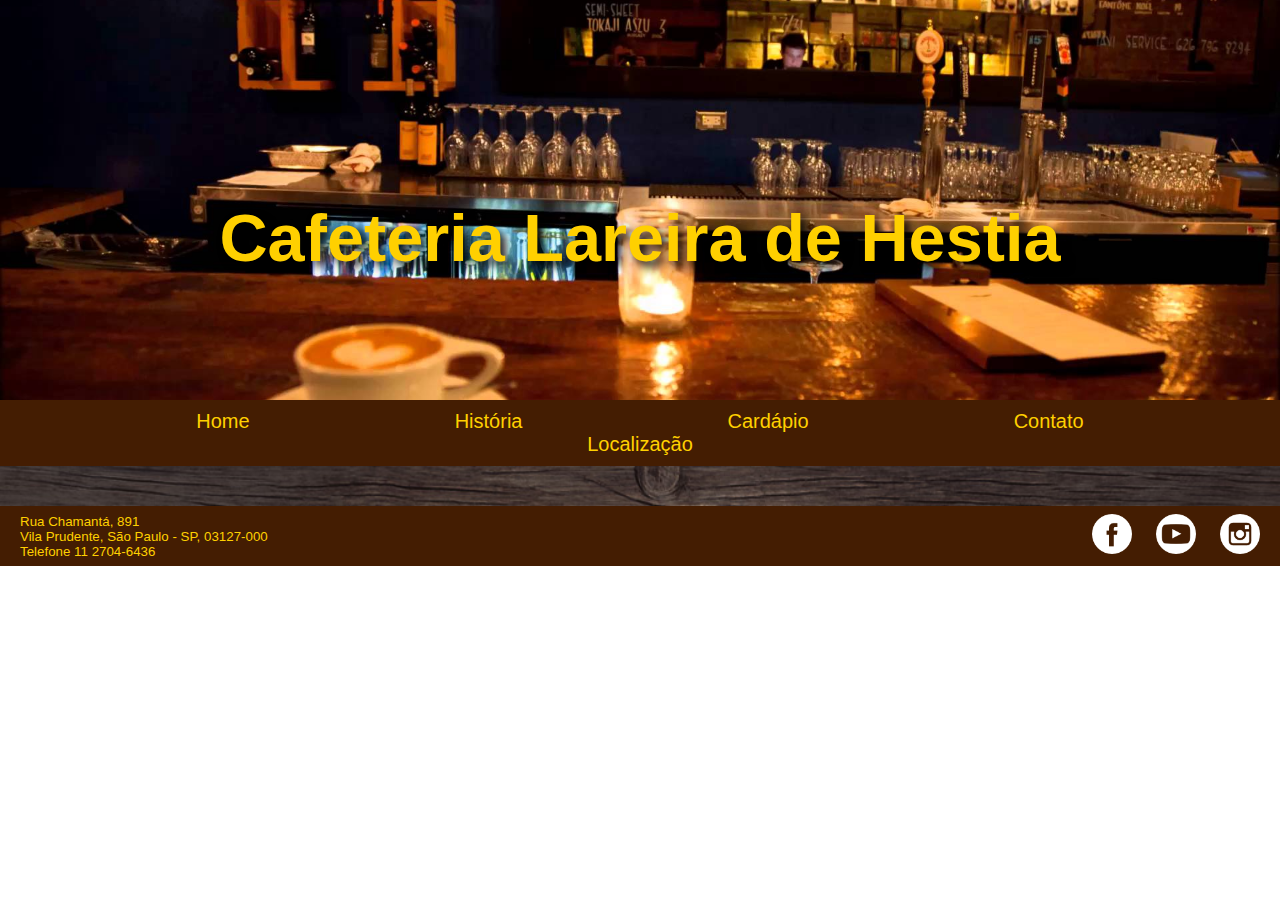
<file: 4-13042022/cafeteria/contato.html>
<!DOCTYPE html>
<html lang="pt-br">
<head>
    <meta charset="UTF-8">
    <meta http-equiv="X-UA-Compatible" content="IE=edge">
    <meta name="viewport" content="width=device-width, initial-scale=1.0">
    <meta name="keywords" content="Cafeteria,café,bolo,croissant">
    <link rel="stylesheet" href="css/styles.css">
    <title>Lareira de Hestia</title>
</head>
<body>
    <header>
        <a id="abrir" href="#" onclick="abrir()">&#9776;</a>
        <h1>Cafeteria Lareira de Hestia</h1>
    </header>
    <nav>
        <a id="fechar" href="#" onclick="fechar()">&times;</a>
        <ul>
            <li><a href="index.html">Home</a></li>
            <li><a href="historia.html">História</a></li>
            <li><a href="cardapio.html">Cardápio</a></li>
            <li><a href="contato.html">Contato</a></li>
            <li><a href="localizacao.html">Localização</a></li>
        </ul>
    </nav>
    <main></main>
    <footer>
        <div id="endereco">
            Rua Chamantá, 891 <br>
            Vila Prudente, São Paulo - SP, 03127-000 <br>
            Telefone 11 2704-6436
        </div>
        
        <div id="redes">
            <ul>
                <li><a href="https://www.facebook.com" target="_blank"><img src="img/facebook.png" alt="Acesse nosso Facebook"></a></li>
                <li><a href="https://www.youtube.com" target="_blank"><img src="img/youtube.png" alt="Acesse nosso YouTube"></a></li>
                <li><a href="https://www.instagram.com" target="_blank"><img src="img/instagram.png" alt="Acesse nosso Instagram"></a></li>
            </ul>
        </div>
    </footer>

    <script>
        function abrir(){
            document.getElementsByTagName("nav")[0].style.left="0px"
        }
        function fechar(){
            document.getElementsByTagName("nav")[0].style.left="-200px"
        }
    </script>

</body>
</html>
</file>
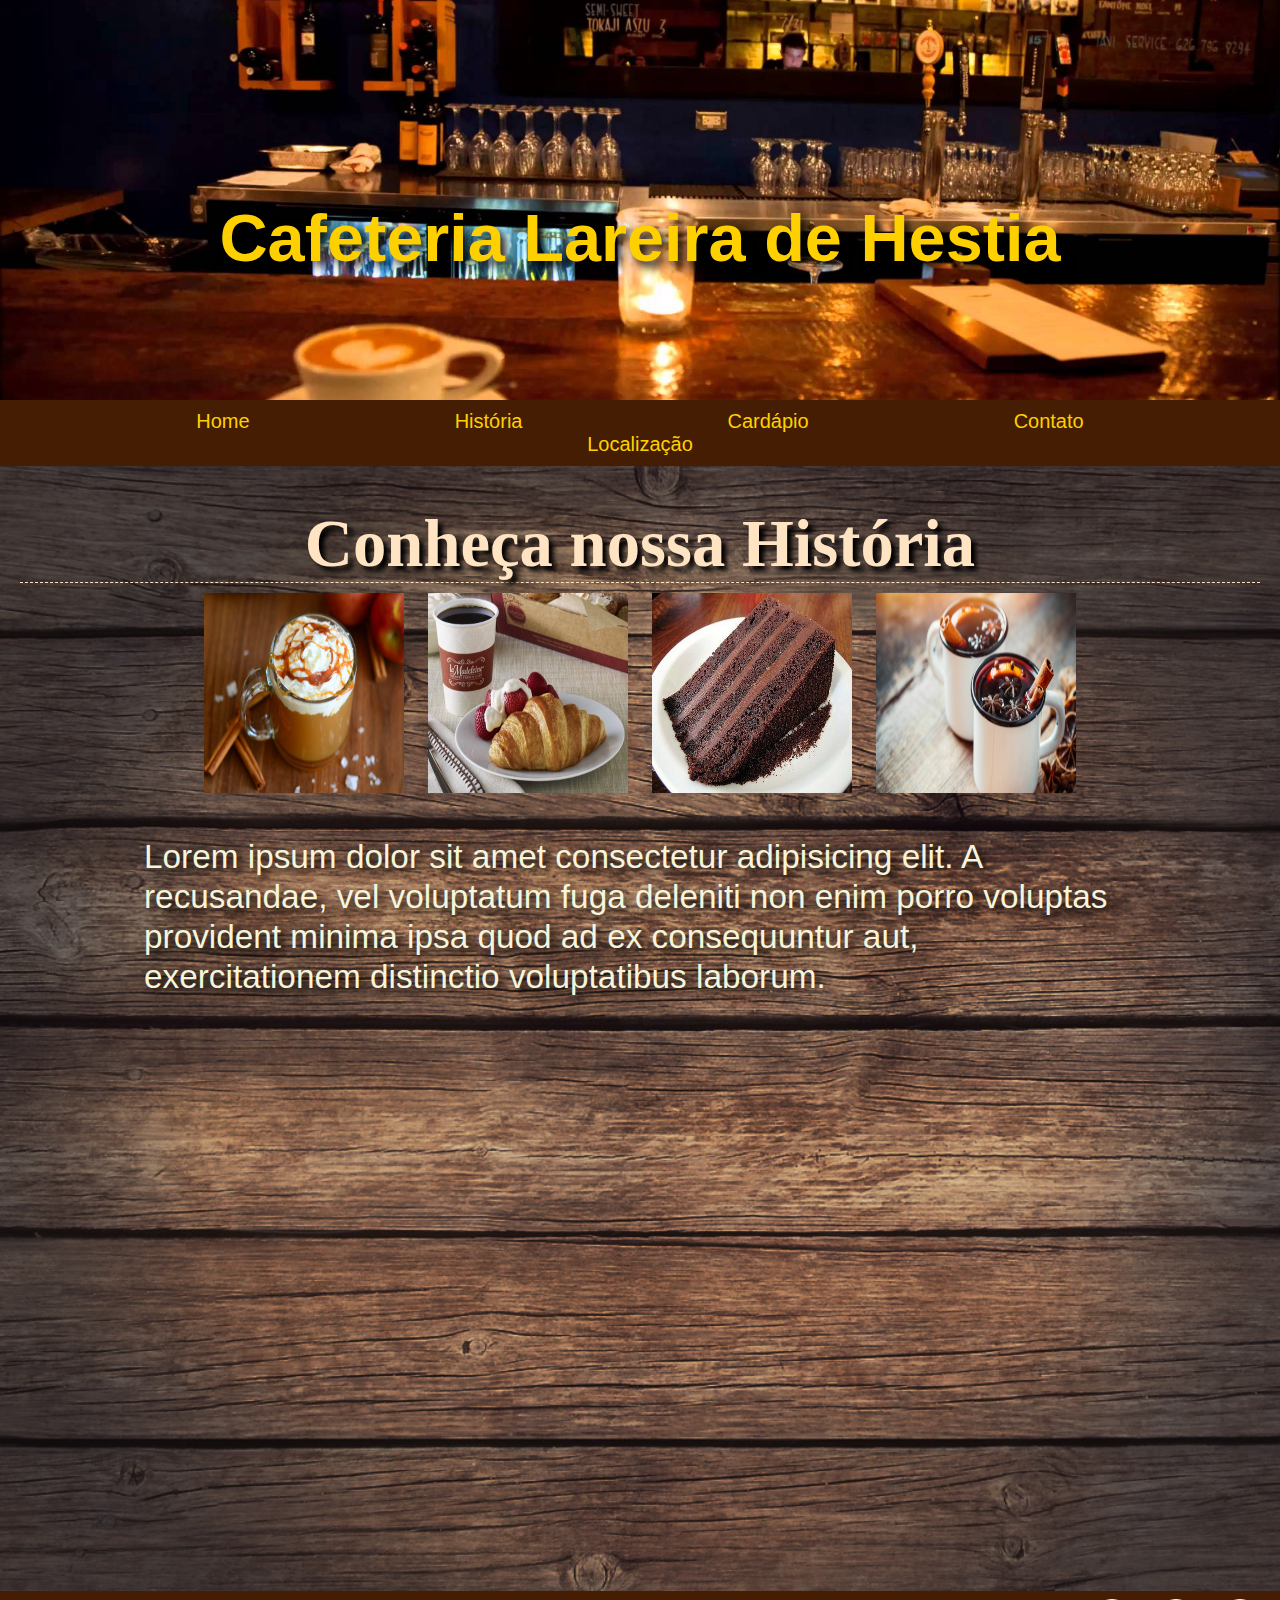
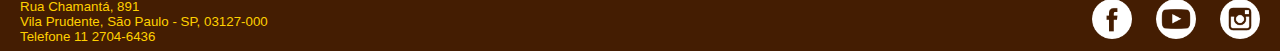
<file: 4-13042022/cafeteria/historia.html>
<!DOCTYPE html>
<html lang="pt-br">
<head>
    <meta charset="UTF-8">
    <meta http-equiv="X-UA-Compatible" content="IE=edge">
    <meta name="viewport" content="width=device-width, initial-scale=1.0">
    <meta name="keywords" content="Cafeteria,café,bolo,croissant">
    <link rel="stylesheet" href="css/styles.css">
    <title>Lareira de Hestia</title>
</head>
<body>
    <header>
        <a id="abrir" href="#" onclick="abrir()">&#9776;</a>
        <h1>Cafeteria Lareira de Hestia</h1>
    </header>
    <nav>
        <a id="fechar" href="#" onclick="fechar()">&times;</a>
        <ul>
            <li><a href="index.html">Home</a></li>
            <li><a href="historia.html">História</a></li>
            <li><a href="cardapio.html">Cardápio</a></li>
            <li><a href="contato.html">Contato</a></li>
            <li><a href="localizacao.html">Localização</a></li>
        </ul>
    </nav>
    <main>
        <h2>Conheça nossa História</h2>
        <div id="imghistoria">
            <img src="img/bebida.jpg" alt="Capuccino com cobertura de chantilly e caramelo">
            <img src="img/croissant4.jpg" alt="Croissant com morangos acompanhado por um copo de café">
            <img src="img/bolo7.png" alt="Fatia de bolo de mousse de chocolate">
            <img src="img/bebida9.jpg" alt="chá com anix, laranja e canela">
        </div>
        <p>Lorem ipsum dolor sit amet consectetur adipisicing elit. A recusandae, vel voluptatum fuga deleniti non enim porro voluptas provident minima ipsa quod ad ex consequuntur aut, exercitationem distinctio voluptatibus laborum.</p>
        <div id="videohistoria">
            <iframe width="560" height="315" src="https://www.youtube.com/embed/Th_syaxAW0k" title="YouTube video player" frameborder="0" allow="accelerometer; autoplay; clipboard-write; encrypted-media; gyroscope; picture-in-picture" allowfullscreen></iframe>
        </div>
    </main>
    <footer>
        <div id="endereco">
            Rua Chamantá, 891 <br>
            Vila Prudente, São Paulo - SP, 03127-000 <br>
            Telefone 11 2704-6436
        </div>
        
        <div id="redes">
            <ul>
                <li><a href="https://www.facebook.com" target="_blank"><img src="img/facebook.png" alt="Acesse nosso Facebook"></a></li>
                <li><a href="https://www.youtube.com" target="_blank"><img src="img/youtube.png" alt="Acesse nosso YouTube"></a></li>
                <li><a href="https://www.instagram.com" target="_blank"><img src="img/instagram.png" alt="Acesse nosso Instagram"></a></li>
            </ul>
        </div>
    </footer>

    <script>
        function abrir(){
            document.getElementsByTagName("nav")[0].style.left="0px"
        }
        function fechar(){
            document.getElementsByTagName("nav")[0].style.left="-200px"
        }
    </script>

</body>
</html>
</file>
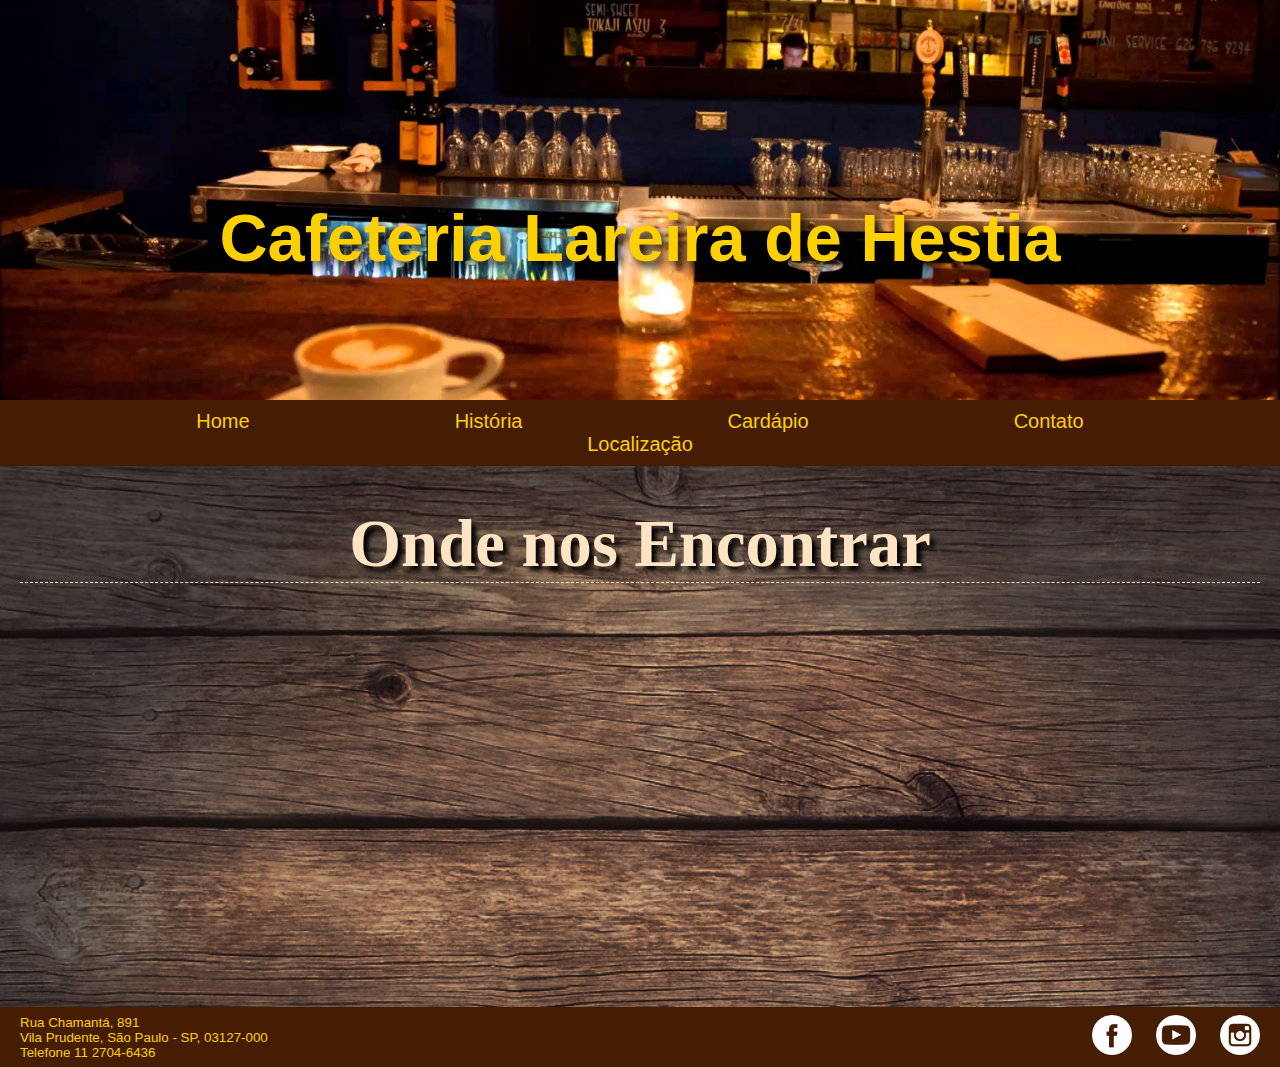
<file: 4-13042022/cafeteria/localizacao.html>
<!DOCTYPE html>
<html lang="pt-br">
<head>
    <meta charset="UTF-8">
    <meta http-equiv="X-UA-Compatible" content="IE=edge">
    <meta name="viewport" content="width=device-width, initial-scale=1.0">
    <meta name="keywords" content="Cafeteria,café,bolo,croissant">
    <link rel="stylesheet" href="css/styles.css">
    <title>Lareira de Hestia</title>
</head>
<body>
    <header>
        <a id="abrir" href="#" onclick="abrir()">&#9776;</a>
        <h1>Cafeteria Lareira de Hestia</h1>
    </header>
    <nav>
        <a id="fechar" href="#" onclick="fechar()">&times;</a>
        <ul>
            <li><a href="index.html">Home</a></li>
            <li><a href="historia.html">História</a></li>
            <li><a href="cardapio.html">Cardápio</a></li>
            <li><a href="contato.html">Contato</a></li>
            <li><a href="localizacao.html">Localização</a></li>
        </ul>
    </nav>
    <main>
        <h2>Onde nos Encontrar</h2>
        <div id="mapa">
            <iframe src="https://www.google.com/maps/embed?pb=!1m18!1m12!1m3!1d3656.7088903209637!2d-46.58881928491642!3d-23.578896568125355!2m3!1f0!2f0!3f0!3m2!1i1024!2i768!4f13.1!3m3!1m2!1s0x94ce5c05858c6e17%3A0x223f4e51fa169139!2sFran&#39;s%20Caf%C3%A9!5e0!3m2!1spt-BR!2sbr!4v1649428396646!5m2!1spt-BR!2sbr" style="border:0;" allowfullscreen="" loading="lazy" referrerpolicy="no-referrer-when-downgrade"></iframe>
        </div>
    </main>
    <footer>
        <div id="endereco">
            Rua Chamantá, 891 <br>
            Vila Prudente, São Paulo - SP, 03127-000 <br>
            Telefone 11 2704-6436
        </div>
        
        <div id="redes">
            <ul>
                <li><a href="https://www.facebook.com" target="_blank"><img src="img/facebook.png" alt="Acesse nosso Facebook"></a></li>
                <li><a href="https://www.youtube.com" target="_blank"><img src="img/youtube.png" alt="Acesse nosso YouTube"></a></li>
                <li><a href="https://www.instagram.com" target="_blank"><img src="img/instagram.png" alt="Acesse nosso Instagram"></a></li>
            </ul>
        </div>
    </footer>

    <script>
        function abrir(){
            document.getElementsByTagName("nav")[0].style.left="0px"
        }
        function fechar(){
            document.getElementsByTagName("nav")[0].style.left="-200px"
        }
    </script>

</body>
</html>
</file>
<file: 2-06042022/cafeteria/css/styles.css>
/* 
Arquivo de CSS(Cascade Style Sheet - Folha de estilo em Cascata
é utilizado para fazer a camada de formatação de um site em 
html.
*/
/* 
Vamos formatar todos os elementos presentes em um página html
usando o *(asterisco) e aplicar margem externa e interna zero(0)
e realizar o ajuste das caixas em html
*/
* {
  margin: 0px; /*Margem externa das caixas*/
  padding: 0px; /*Margem interna das caixas*/
  box-sizing: border-box; /*ajuste de padding das caixas sem a soma com a largura*/
}
header {
  height: 400px; /*aplicar altura do cabeçalho*/
  background-image: url("../img/cafeteria4.jpg"); /*Aplicar uma imagem de fundo*/
  background-size: 100%; /*Ajustar o tamanho da imagem de fundo*/
  background-position-y: -175px;
  padding-top: 200px;
  text-align: center;
}

h1 {
  font-family: Arial;
  font-size: 50pt;
  color: rgb(255, 208, 0);
  text-shadow: 5px 5px 10px rgb(0, 0, 0);
}

nav {
  background-color: rgb(68, 29, 2);
  padding: 10px;
  box-sizing: border-box;
  font-size: 15pt;
  text-align: center;
}

nav ul li {
  display: inline-block;
  margin-inline: 100px;
}

nav ul li a {
  color: rgb(255, 208, 0);
  font-family: Arial;
  text-decoration: none;
}

main {
  padding: 20px;
  box-sizing: border-box;
  background-image: url("../img/madeira.jpg");
  background-size: 100%;
}

footer {
  background-color: rgb(68, 29, 2);
  display: flex;
  flex-direction: row;
  justify-content: center;
  align-items: center;
  height: 60px;
}

#endereco {
  font-family: Arial;
  font-size: 10pt;
  color: rgb(255, 208, 0);
  width: 300px;
  text-align: left;
  position: absolute;
  left: 20px;
}

#redes {
  position: absolute;
  right: 10px;
}

#redes ul {
  list-style: none;
}

#redes ul li {
  display: inline-block;
  margin-inline: 10px;
}

#redes ul li a img {
  width: 40px;
  height: 40px;
}

/* =====================Formatação página Home===================== */
h2 {
  font-family: "Lucida Sans";
  font-size: 50pt;
  text-align: center;
  color: bisque;
  border-bottom: 1px dashed;
  padding-top: 20px;
  box-sizing: border-box;
  text-shadow: 5px 5px 5px black;
}

main p {
  margin: 30px;
  font-family: arial;
  font-size: 25pt;
  color: beige;
  width: 80%;
  text-align: justify center;
  margin-left: auto;
  margin-right: auto;
  line-height: 40px;
  text-shadow: 5px 5px 10px rgb(0, 0, 0);
}

#imghome {
  text-align: center;
}

#imghome img {
  height: 300px;
  width: 300px;
  border-radius: 60px;
  opacity: 0.9;
  margin: 100px;
  transition: ease 1s;
}

#imghome img:hover {
  opacity: 1;
  transform: scale(1.2);
  transform: rotate(360deg);
}
/* =====================Fim Formatação Home===================== */
/*===================Formatação História===================*/
#imghistoria {
  text-align: center;
  width: 90%;
  margin-left: auto;
  margin-right: auto;
}

#imghistoria img {
  width: 200px;
  height: 200px;
  margin: 10px;
}

#videohistoria {
  text-align: center;
}

#videohistoria iframe {
  width: 60%;
  height: 500px;
  margin-top: 20px;
  margin-bottom: 20px;
}
/*===================fim formatação história===================*/
/*===================Inicio formatação cardápio===================*/
h3 {
  text-transform: uppercase;
  font-size: 30pt;
  text-align: center;
  font-family: Arial;
  color: bisque;
  text-shadow: 2px 2px 2px black;
}

#linha {
  display: flex;
  flex-direction: row;
  flex-wrap: wrap;
}

#linha #produto {
  display: flex;
  flex-direction: row;
  width: 40%;
  margin: 10px;
  margin-inline: 5px;
  padding-left: 20 px;
}

#linha #produto #imgprod img {
  width: 225px;
  height: 175px;
  border-radius: 5%;
}

#linha #produto #imgprod,
#linha #produto #descricao {
  width: 48%;
  margin: 10px;
  transition: ease 0.5s;
}

#linha #produto #descricao {
  color: bisque;
  margin: 10px;
}

h4 {
  font-family: Arial;
  font-size: 20pt;
  font-weight: lighter;
  color: rgba(192, 172, 147, 0.897);
  text-shadow: 2px 2px 2px black;
}

h5 {
  font-family: Arial;
  font-size: 10pt;
  font-weight: lighter;
  color: bisque;
  text-shadow: 2px 2px 2px black;
}

h6 {
  font-family: Arial;
  font-size: 15pt;
  font-weight: lighter;
  color: rgba(150, 134, 114, 0.897);
  text-shadow: 2px 2px 2px black;
}

#linha #produto:hover {
  background-color: rgba(88, 80, 70, 0.849);
  cursor: pointer;
  border-radius: 7.5%;
}

/*===================Fim Configuração Cardápio===================*/
/*===================Configuração mapa===================*/
#mapa {
  width: 60%;
  margin-left: auto;
  margin-right: auto;
}

#mapa iframe {
  width: 100%;
  height: 400px;
}
</file>
<file: 4-13042022/cafeteria/css/styles.css>
/* 
Arquivo de CSS(Cascade Style Sheet - Folha de estilo em Cascata
é utilizado para fazer a camada de formatação de um site em 
html.
*/
/* 
Vamos formatar todos os elementos presentes em um página html
usando o *(asterisco) e aplicar margem externa e interna zero(0)
e realizar o ajuste das caixas em html
*/
* {
  margin: 0px; /*Margem externa das caixas*/
  padding: 0px; /*Margem interna das caixas*/
  box-sizing: border-box; /*ajuste de padding das caixas sem a soma com a largura*/
}
header {
  height: 400px; /*aplicar altura do cabeçalho*/
  background-image: url("../img/cafeteria4.jpg"); /*Aplicar uma imagem de fundo*/
  background-size: 100%; /*Ajustar o tamanho da imagem de fundo*/
  background-position-y: -175px;
  padding-top: 200px;
  text-align: center;
}

h1 {
  font-family: Arial;
  font-size: 50pt;
  color: rgb(255, 208, 0);
  text-shadow: 5px 5px 10px rgb(0, 0, 0);
}

nav {
  background-color: rgb(68, 29, 2);
  padding: 10px;
  box-sizing: border-box;
  font-size: 15pt;
  text-align: center;
  transition: ease 1s;
}

nav ul li {
  display: inline-block;
  margin-inline: 100px;
}

nav ul li a {
  color: rgb(255, 208, 0);
  font-family: Arial;
  text-decoration: none;
}

main {
  padding: 20px;
  box-sizing: border-box;
  background-image: url("../img/madeira.jpg");
  background-size: 100%;
}

footer {
  background-color: rgb(68, 29, 2);
  display: flex;
  flex-direction: row;
  justify-content: center;
  align-items: center;
  height: 60px;
}

#endereco {
  font-family: Arial;
  font-size: 10pt;
  color: rgb(255, 208, 0);
  width: 300px;
  text-align: left;
  position: absolute;
  left: 20px;
}

#redes {
  position: absolute;
  right: 10px;
}

#redes ul {
  list-style: none;
}

#redes ul li {
  display: inline-block;
  margin-inline: 10px;
}

#redes ul li a img {
  width: 40px;
  height: 40px;
}

/* =====================Formatação página Home===================== */
h2 {
  font-family: "Lucida Sans";
  font-size: 50pt;
  text-align: center;
  color: bisque;
  border-bottom: 1px dashed;
  padding-top: 20px;
  box-sizing: border-box;
  text-shadow: 5px 5px 5px black;
}

main p {
  margin: 30px;
  font-family: arial;
  font-size: 25pt;
  color: beige;
  width: 80%;
  text-align: justify center;
  margin-left: auto;
  margin-right: auto;
  line-height: 40px;
  text-shadow: 5px 5px 10px rgb(0, 0, 0);
}

#imghome {
  text-align: center;
}

#imghome img {
  height: 300px;
  width: 300px;
  border-radius: 60px;
  opacity: 0.9;
  margin: 100px;
  transition: ease 1s;
}

#imghome img:hover {
  opacity: 1;
  transform: scale(1.2);
  transform: rotate(360deg);
}
/* =====================Fim Formatação Home===================== */
/*===================Formatação História===================*/
#imghistoria {
  text-align: center;
  width: 90%;
  margin-left: auto;
  margin-right: auto;
}

#imghistoria img {
  width: 200px;
  height: 200px;
  margin: 10px;
}

#videohistoria {
  text-align: center;
}

#videohistoria iframe {
  width: 60%;
  height: 500px;
  margin-top: 20px;
  margin-bottom: 20px;
}
/*===================fim formatação história===================*/
/*===================Inicio formatação cardápio===================*/
h3 {
  text-transform: uppercase;
  font-size: 30pt;
  text-align: center;
  font-family: Arial;
  color: bisque;
  text-shadow: 2px 2px 2px black;
}

#linha {
  display: flex;
  flex-direction: row;
  flex-wrap: wrap;
}

#linha #produto {
  display: flex;
  flex-direction: row;
  width: 40%;
  margin: 10px;
  margin-inline: 5px;
  padding-left: 20 px;
}

#linha #produto #imgprod img {
  width: 225px;
  height: 175px;
  border-radius: 5%;
}

#linha #produto #imgprod,
#linha #produto #descricao {
  width: 48%;
  margin: 10px;
  transition: ease 0.5s;
}

#linha #produto #descricao {
  color: bisque;
  margin: 10px;
}

h4 {
  font-family: Arial;
  font-size: 20pt;
  font-weight: lighter;
  color: rgba(192, 172, 147, 0.897);
  text-shadow: 2px 2px 2px black;
}

h5 {
  font-family: Arial;
  font-size: 10pt;
  font-weight: lighter;
  color: bisque;
  text-shadow: 2px 2px 2px black;
}

h6 {
  font-family: Arial;
  font-size: 15pt;
  font-weight: lighter;
  color: rgba(150, 134, 114, 0.897);
  text-shadow: 2px 2px 2px black;
}

#linha #produto:hover {
  background-color: rgba(88, 80, 70, 0.849);
  cursor: pointer;
  border-radius: 7.5%;
}

/*===================Fim Configuração Cardápio===================*/
/*===================Configuração mapa===================*/
#mapa {
  width: 60%;
  margin-left: auto;
  margin-right: auto;
}

#mapa iframe {
  width: 100%;
  height: 400px;
}
/*===========fim mapa===========*/


#abrir, #fechar{
  display: none;
}




/*===========Area de responsividade===========*/
/*Smartphones*/
@media (min-width:0px) and (max-width:576px){
  header{
    width:100%;
    height: 200px;
    background-size: 120%;
    background-position-y: -75px;
    padding-top: 100px;
  }
  h1 {
    font-family: Arial;
    font-size: 25pt;
    color: rgb(255, 208, 0);
    text-shadow: 5px 5px 10px rgb(0, 0, 0);
  }
  nav {
    padding-top: 75px;
    font-size: 20pt;
    text-align: left;
    width: 200px;
    height: 100vh;
    position: absolute;
    top: 0px;
    left: -200px;
  }
  nav ul li {
    display: block;
    margin-inline: 5px;
    text-align: left;
    margin-bottom: 100px;
  }
  #abrir{
    background-color: rgb(68, 29, 2);
    height: 50px;
    width: 50px;
    padding: 10px;
    font-size: 15pt;
    display: block;
    text-decoration: none;
    color:rgb(255, 208, 0);
    position: absolute;
    left: 0px;
    top: 0px;
  }

  #fechar{
    height: 50px;
    width: 50px;
    padding: 10px;
    font-size: 15pt;
    display: block;
    font-size: 30pt;
    text-decoration: none;
    color:rgb(255, 208, 0);
    position: absolute;
    left: 150px;
    top: 0px;
  }
  #imghome img {
    height: 250px;
    width: 250px;
    border-radius: 60px;
  }
}
</file>
